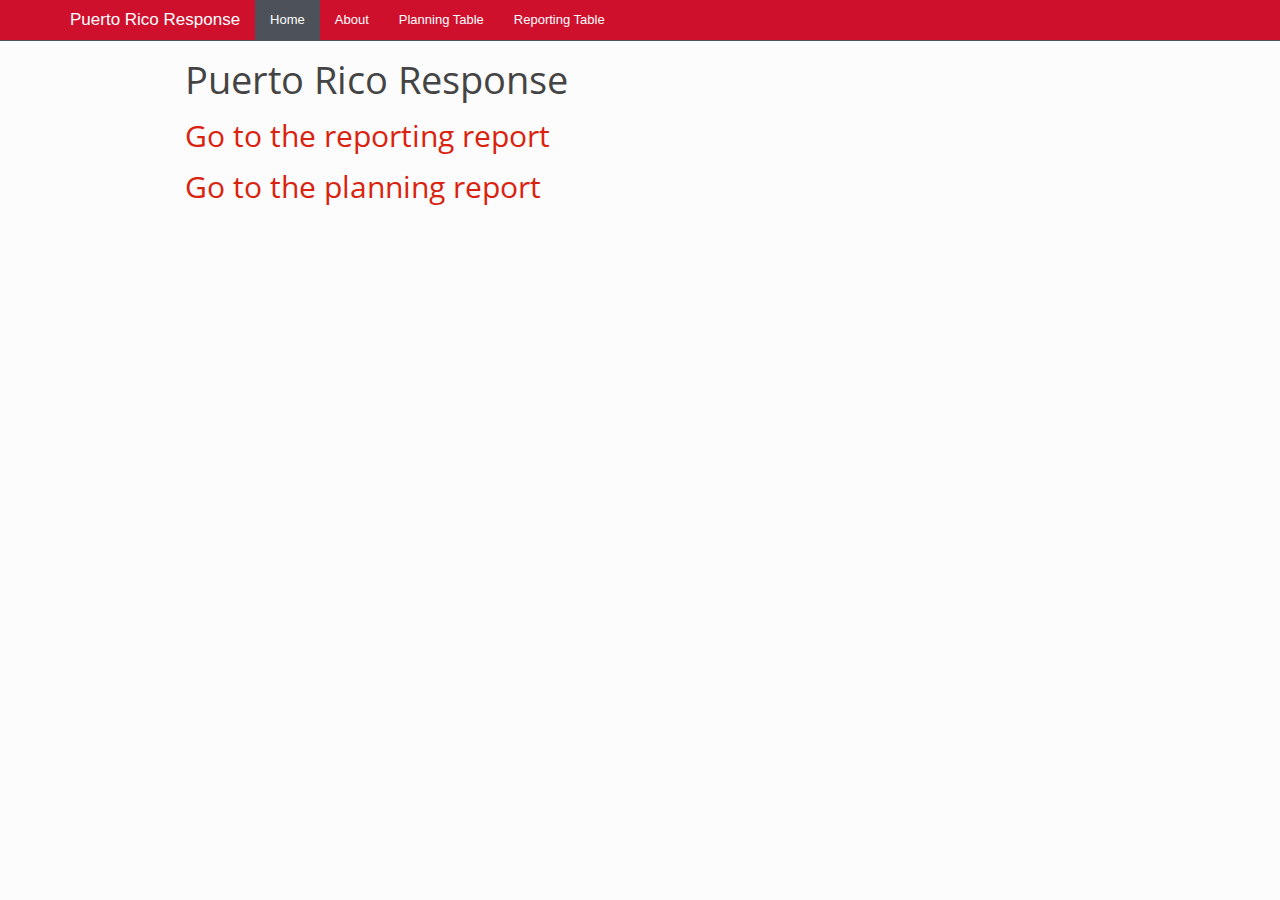
<file: index.html>
<!DOCTYPE html>

<html xmlns="http://www.w3.org/1999/xhtml">

<head>

<meta charset="utf-8" />
<meta http-equiv="Content-Type" content="text/html; charset=utf-8" />
<meta name="generator" content="pandoc" />




<title>Puerto Rico Response</title>

<script src="site_libs/jquery-1.11.3/jquery.min.js"></script>
<meta name="viewport" content="width=device-width, initial-scale=1" />
<link href="site_libs/bootstrap-3.3.5/css/simplex.min.css" rel="stylesheet" />
<script src="site_libs/bootstrap-3.3.5/js/bootstrap.min.js"></script>
<script src="site_libs/bootstrap-3.3.5/shim/html5shiv.min.js"></script>
<script src="site_libs/bootstrap-3.3.5/shim/respond.min.js"></script>
<script src="site_libs/navigation-1.1/tabsets.js"></script>
<link href="site_libs/highlightjs-1.1/default.css" rel="stylesheet" />
<script src="site_libs/highlightjs-1.1/highlight.js"></script>

<style type="text/css">code{white-space: pre;}</style>
<style type="text/css">
  pre:not([class]) {
    background-color: white;
  }
</style>
<script type="text/javascript">
if (window.hljs && document.readyState && document.readyState === "complete") {
   window.setTimeout(function() {
      hljs.initHighlighting();
   }, 0);
}
</script>



<style type="text/css">
h1 {
  font-size: 34px;
}
h1.title {
  font-size: 38px;
}
h2 {
  font-size: 30px;
}
h3 {
  font-size: 24px;
}
h4 {
  font-size: 18px;
}
h5 {
  font-size: 16px;
}
h6 {
  font-size: 12px;
}
.table th:not([align]) {
  text-align: left;
}
</style>

<link rel="stylesheet" href="custom.css" type="text/css" />

</head>

<body>

<style type = "text/css">
.main-container {
  max-width: 940px;
  margin-left: auto;
  margin-right: auto;
}
code {
  color: inherit;
  background-color: rgba(0, 0, 0, 0.04);
}
img {
  max-width:100%;
  height: auto;
}
.tabbed-pane {
  padding-top: 12px;
}
button.code-folding-btn:focus {
  outline: none;
}
</style>


<style type="text/css">
/* padding for bootstrap navbar */
body {
  padding-top: 41px;
  padding-bottom: 40px;
}
/* offset scroll position for anchor links (for fixed navbar)  */
.section h1 {
  padding-top: 46px;
  margin-top: -46px;
}

.section h2 {
  padding-top: 46px;
  margin-top: -46px;
}
.section h3 {
  padding-top: 46px;
  margin-top: -46px;
}
.section h4 {
  padding-top: 46px;
  margin-top: -46px;
}
.section h5 {
  padding-top: 46px;
  margin-top: -46px;
}
.section h6 {
  padding-top: 46px;
  margin-top: -46px;
}
</style>

<script>
// manage active state of menu based on current page
$(document).ready(function () {
  // active menu anchor
  href = window.location.pathname
  href = href.substr(href.lastIndexOf('/') + 1)
  if (href === "")
    href = "index.html";
  var menuAnchor = $('a[href="' + href + '"]');

  // mark it active
  menuAnchor.parent().addClass('active');

  // if it's got a parent navbar menu mark it active as well
  menuAnchor.closest('li.dropdown').addClass('active');
});
</script>


<div class="container-fluid main-container">

<!-- tabsets -->
<script>
$(document).ready(function () {
  window.buildTabsets("TOC");
});
</script>

<!-- code folding -->






<div class="navbar navbar-default  navbar-fixed-top" role="navigation">
  <div class="container">
    <div class="navbar-header">
      <button type="button" class="navbar-toggle collapsed" data-toggle="collapse" data-target="#navbar">
        <span class="icon-bar"></span>
        <span class="icon-bar"></span>
        <span class="icon-bar"></span>
      </button>
      <a class="navbar-brand" href="index.html">Puerto Rico Response</a>
    </div>
    <div id="navbar" class="navbar-collapse collapse">
      <ul class="nav navbar-nav">
        <li>
  <a href="index.html">Home</a>
</li>
<li>
  <a href="about.html">About</a>
</li>
<li>
  <a href="planning.html">Planning Table</a>
</li>
<li>
  <a href="reporting.html">Reporting Table</a>
</li>
      </ul>
      <ul class="nav navbar-nav navbar-right">
        
      </ul>
    </div><!--/.nav-collapse -->
  </div><!--/.container -->
</div><!--/.navbar -->

<div class="fluid-row" id="header">



<h1 class="title toc-ignore">Puerto Rico Response</h1>

</div>


<h2>
<a href="planning.html"> Go to the reporting report</a>
</h2>
<h2>
<a href="planning.html"> Go to the planning report</a>
</h2>




</div>

<script>

// add bootstrap table styles to pandoc tables
function bootstrapStylePandocTables() {
  $('tr.header').parent('thead').parent('table').addClass('table table-condensed');
}
$(document).ready(function () {
  bootstrapStylePandocTables();
});


</script>

<!-- dynamically load mathjax for compatibility with self-contained -->
<script>
  (function () {
    var script = document.createElement("script");
    script.type = "text/javascript";
    script.src  = "https://mathjax.rstudio.com/latest/MathJax.js?config=TeX-AMS-MML_HTMLorMML";
    document.getElementsByTagName("head")[0].appendChild(script);
  })();
</script>

</body>
</html>
</file>
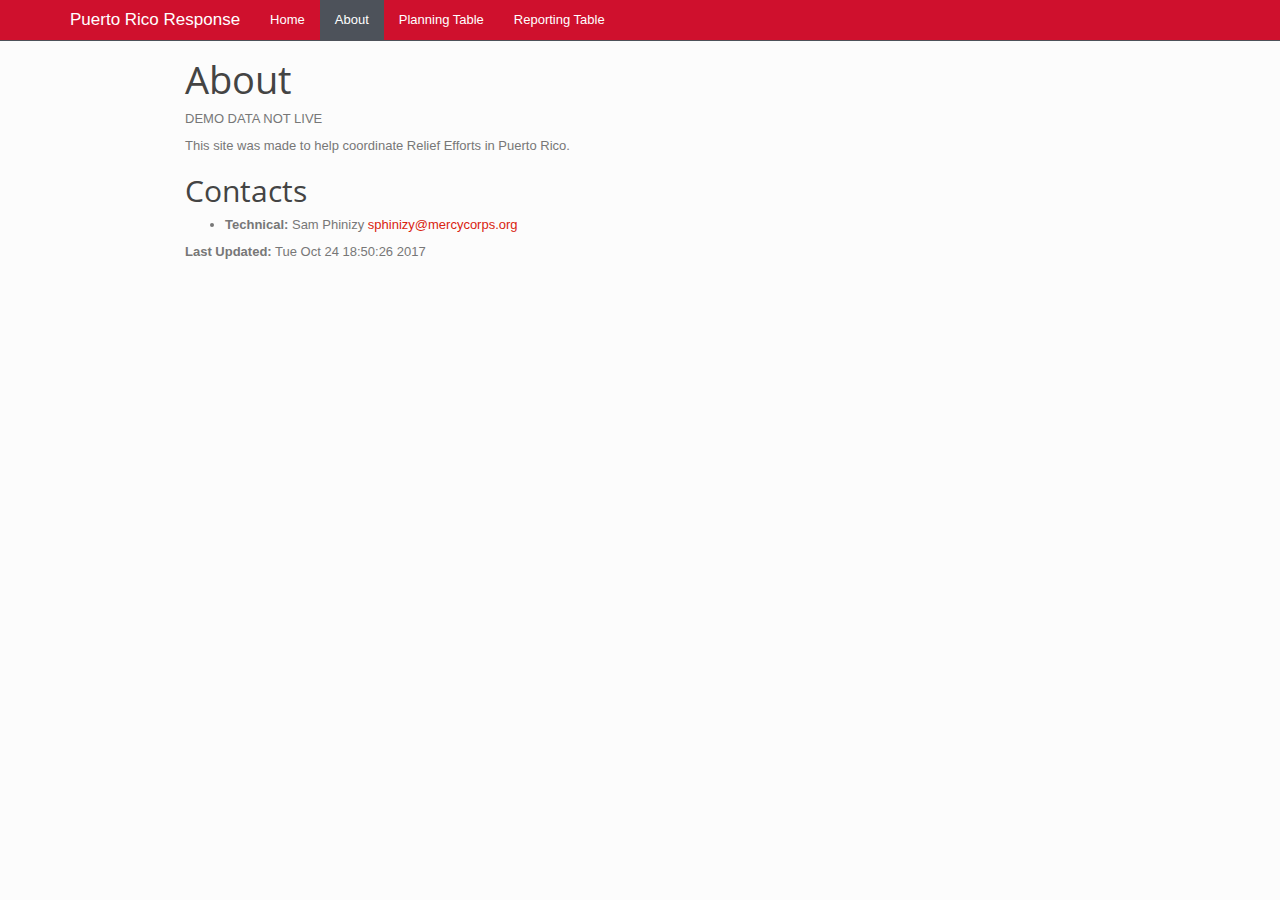
<file: about.html>
<!DOCTYPE html>

<html xmlns="http://www.w3.org/1999/xhtml">

<head>

<meta charset="utf-8" />
<meta http-equiv="Content-Type" content="text/html; charset=utf-8" />
<meta name="generator" content="pandoc" />




<title>About</title>

<script src="site_libs/jquery-1.11.3/jquery.min.js"></script>
<meta name="viewport" content="width=device-width, initial-scale=1" />
<link href="site_libs/bootstrap-3.3.5/css/simplex.min.css" rel="stylesheet" />
<script src="site_libs/bootstrap-3.3.5/js/bootstrap.min.js"></script>
<script src="site_libs/bootstrap-3.3.5/shim/html5shiv.min.js"></script>
<script src="site_libs/bootstrap-3.3.5/shim/respond.min.js"></script>
<script src="site_libs/navigation-1.1/tabsets.js"></script>
<link href="site_libs/highlightjs-1.1/default.css" rel="stylesheet" />
<script src="site_libs/highlightjs-1.1/highlight.js"></script>

<style type="text/css">code{white-space: pre;}</style>
<style type="text/css">
  pre:not([class]) {
    background-color: white;
  }
</style>
<script type="text/javascript">
if (window.hljs && document.readyState && document.readyState === "complete") {
   window.setTimeout(function() {
      hljs.initHighlighting();
   }, 0);
}
</script>



<style type="text/css">
h1 {
  font-size: 34px;
}
h1.title {
  font-size: 38px;
}
h2 {
  font-size: 30px;
}
h3 {
  font-size: 24px;
}
h4 {
  font-size: 18px;
}
h5 {
  font-size: 16px;
}
h6 {
  font-size: 12px;
}
.table th:not([align]) {
  text-align: left;
}
</style>

<link rel="stylesheet" href="custom.css" type="text/css" />

</head>

<body>

<style type = "text/css">
.main-container {
  max-width: 940px;
  margin-left: auto;
  margin-right: auto;
}
code {
  color: inherit;
  background-color: rgba(0, 0, 0, 0.04);
}
img {
  max-width:100%;
  height: auto;
}
.tabbed-pane {
  padding-top: 12px;
}
button.code-folding-btn:focus {
  outline: none;
}
</style>


<style type="text/css">
/* padding for bootstrap navbar */
body {
  padding-top: 41px;
  padding-bottom: 40px;
}
/* offset scroll position for anchor links (for fixed navbar)  */
.section h1 {
  padding-top: 46px;
  margin-top: -46px;
}

.section h2 {
  padding-top: 46px;
  margin-top: -46px;
}
.section h3 {
  padding-top: 46px;
  margin-top: -46px;
}
.section h4 {
  padding-top: 46px;
  margin-top: -46px;
}
.section h5 {
  padding-top: 46px;
  margin-top: -46px;
}
.section h6 {
  padding-top: 46px;
  margin-top: -46px;
}
</style>

<script>
// manage active state of menu based on current page
$(document).ready(function () {
  // active menu anchor
  href = window.location.pathname
  href = href.substr(href.lastIndexOf('/') + 1)
  if (href === "")
    href = "index.html";
  var menuAnchor = $('a[href="' + href + '"]');

  // mark it active
  menuAnchor.parent().addClass('active');

  // if it's got a parent navbar menu mark it active as well
  menuAnchor.closest('li.dropdown').addClass('active');
});
</script>


<div class="container-fluid main-container">

<!-- tabsets -->
<script>
$(document).ready(function () {
  window.buildTabsets("TOC");
});
</script>

<!-- code folding -->






<div class="navbar navbar-default  navbar-fixed-top" role="navigation">
  <div class="container">
    <div class="navbar-header">
      <button type="button" class="navbar-toggle collapsed" data-toggle="collapse" data-target="#navbar">
        <span class="icon-bar"></span>
        <span class="icon-bar"></span>
        <span class="icon-bar"></span>
      </button>
      <a class="navbar-brand" href="index.html">Puerto Rico Response</a>
    </div>
    <div id="navbar" class="navbar-collapse collapse">
      <ul class="nav navbar-nav">
        <li>
  <a href="index.html">Home</a>
</li>
<li>
  <a href="about.html">About</a>
</li>
<li>
  <a href="planning.html">Planning Table</a>
</li>
<li>
  <a href="reporting.html">Reporting Table</a>
</li>
      </ul>
      <ul class="nav navbar-nav navbar-right">
        
      </ul>
    </div><!--/.nav-collapse -->
  </div><!--/.container -->
</div><!--/.navbar -->

<div class="fluid-row" id="header">



<h1 class="title toc-ignore">About</h1>

</div>


<p>
<p>DEMO DATA NOT LIVE</p>
This site was made to help coordinate Relief Efforts in Puerto Rico.
</p>
<p>
<h2>
Contacts
</h2>
<ul>
<li>
<strong>Technical:</strong> Sam Phinizy <a href="mailto:sphinizy@mercycorps.org">sphinizy@mercycorps.org</a>
</li>
</ul>
</p>
<p>
<strong>Last Updated:</strong> Tue Oct 24 18:50:26 2017
</p>




</div>

<script>

// add bootstrap table styles to pandoc tables
function bootstrapStylePandocTables() {
  $('tr.header').parent('thead').parent('table').addClass('table table-condensed');
}
$(document).ready(function () {
  bootstrapStylePandocTables();
});


</script>

<!-- dynamically load mathjax for compatibility with self-contained -->
<script>
  (function () {
    var script = document.createElement("script");
    script.type = "text/javascript";
    script.src  = "https://mathjax.rstudio.com/latest/MathJax.js?config=TeX-AMS-MML_HTMLorMML";
    document.getElementsByTagName("head")[0].appendChild(script);
  })();
</script>

</body>
</html>
</file>
<file: site_libs/highlightjs-1.1/default.css>
pre .operator,
pre .paren {
 color: rgb(104, 118, 135)
}

pre .literal {
 color: #990073
}

pre .number {
 color: #099;
}

pre .comment {
 color: #998;
 font-style: italic
}

pre .keyword {
 color: #900;
 font-weight: bold
}

pre .identifier {
 color: rgb(0, 0, 0);
}

pre .string {
 color: #d14;
}
</file>
<file: custom.css>
.footer > .container {
  padding-right: 15px;
  padding-left: 15px;
}


.navbar-default {
  background-color: #cf102d;
  border-color: #4d525a;
}
.navbar-default .navbar-brand {
  color: #ffffff;
}
.navbar-default .navbar-brand:hover,
.navbar-default .navbar-brand:focus {
  color: #ffffff;
}
.navbar-default .navbar-text {
  color: #ffffff;
}
.navbar-default .navbar-nav > li > a {
  color: #ffffff;
}
.navbar-default .navbar-nav > li > a:hover,
.navbar-default .navbar-nav > li > a:focus {
  color: #ffffff;
}
.navbar-default .navbar-nav > .active > a,
.navbar-default .navbar-nav > .active > a:hover,
.navbar-default .navbar-nav > .active > a:focus {
  color: #ffffff;
  background-color: #4d525a;
}
.navbar-default .navbar-nav > .open > a,
.navbar-default .navbar-nav > .open > a:hover,
.navbar-default .navbar-nav > .open > a:focus {
  color: #ffffff;
  background-color: #4d525a;
}
.navbar-default .navbar-toggle {
  border-color: #4d525a;
}
.navbar-default .navbar-toggle:hover,
.navbar-default .navbar-toggle:focus {
  background-color: #4d525a;
}
.navbar-default .navbar-toggle .icon-bar {
  background-color: #ffffff;
}
.navbar-default .navbar-collapse,
.navbar-default .navbar-form {
  border-color: #ffffff;
}
.navbar-default .navbar-link {
  color: #ffffff;
}
.navbar-default .navbar-link:hover {
  color: #ffffff;
}

@media (max-width: 767px) {
  .navbar-default .navbar-nav .open .dropdown-menu > li > a {
    color: #ffffff;
  }
  .navbar-default .navbar-nav .open .dropdown-menu > li > a:hover,
  .navbar-default .navbar-nav .open .dropdown-menu > li > a:focus {
    color: #ffffff;
  }
  .navbar-default .navbar-nav .open .dropdown-menu > .active > a,
  .navbar-default .navbar-nav .open .dropdown-menu > .active > a:hover,
  .navbar-default .navbar-nav .open .dropdown-menu > .active > a:focus {
    color: #ffffff;
    background-color: #4d525a;
  }
}

body {
  font-family: Futura,Arial, sans-serif;

}
</file>
<file: site_libs/bootstrap-3.3.5/css/simplex.min.css>
@font-face {
  font-family: 'Open Sans';
  font-style: normal;
  font-weight: 400;
  src: url(fonts/OpenSans.ttf) format('truetype');
}
@font-face {
  font-family: 'Open Sans';
  font-style: normal;
  font-weight: 700;
  src: url(fonts/OpenSansBold.ttf) format('truetype');
}

/*!
 * bootswatch v3.3.6
 * Homepage: http://bootswatch.com
 * Copyright 2012-2015 Thomas Park
 * Licensed under MIT
 * Based on Bootstrap
*//*!
 * Bootstrap v3.3.6 (http://getbootstrap.com)
 * Copyright 2011-2015 Twitter, Inc.
 * Licensed under MIT (https://github.com/twbs/bootstrap/blob/master/LICENSE)
 *//*! normalize.css v3.0.3 | MIT License | github.com/necolas/normalize.css */html{font-family:sans-serif;-ms-text-size-adjust:100%;-webkit-text-size-adjust:100%}body{margin:0}article,aside,details,figcaption,figure,footer,header,hgroup,main,menu,nav,section,summary{display:block}audio,canvas,progress,video{display:inline-block;vertical-align:baseline}audio:not([controls]){display:none;height:0}[hidden],template{display:none}a{background-color:transparent}a:active,a:hover{outline:0}abbr[title]{border-bottom:1px dotted}b,strong{font-weight:bold}dfn{font-style:italic}h1{font-size:2em;margin:0.67em 0}mark{background:#ff0;color:#000}small{font-size:80%}sub,sup{font-size:75%;line-height:0;position:relative;vertical-align:baseline}sup{top:-0.5em}sub{bottom:-0.25em}img{border:0}svg:not(:root){overflow:hidden}figure{margin:1em 40px}hr{-webkit-box-sizing:content-box;-moz-box-sizing:content-box;box-sizing:content-box;height:0}pre{overflow:auto}code,kbd,pre,samp{font-family:monospace, monospace;font-size:1em}button,input,optgroup,select,textarea{color:inherit;font:inherit;margin:0}button{overflow:visible}button,select{text-transform:none}button,html input[type="button"],input[type="reset"],input[type="submit"]{-webkit-appearance:button;cursor:pointer}button[disabled],html input[disabled]{cursor:default}button::-moz-focus-inner,input::-moz-focus-inner{border:0;padding:0}input{line-height:normal}input[type="checkbox"],input[type="radio"]{-webkit-box-sizing:border-box;-moz-box-sizing:border-box;box-sizing:border-box;padding:0}input[type="number"]::-webkit-inner-spin-button,input[type="number"]::-webkit-outer-spin-button{height:auto}input[type="search"]{-webkit-appearance:textfield;-webkit-box-sizing:content-box;-moz-box-sizing:content-box;box-sizing:content-box}input[type="search"]::-webkit-search-cancel-button,input[type="search"]::-webkit-search-decoration{-webkit-appearance:none}fieldset{border:1px solid #c0c0c0;margin:0 2px;padding:0.35em 0.625em 0.75em}legend{border:0;padding:0}textarea{overflow:auto}optgroup{font-weight:bold}table{border-collapse:collapse;border-spacing:0}td,th{padding:0}/*! Source: https://github.com/h5bp/html5-boilerplate/blob/master/src/css/main.css */@media print{*,*:before,*:after{background:transparent !important;color:#000 !important;-webkit-box-shadow:none !important;box-shadow:none !important;text-shadow:none !important}a,a:visited{text-decoration:underline}a[href]:after{content:" (" attr(href) ")"}abbr[title]:after{content:" (" attr(title) ")"}a[href^="#"]:after,a[href^="javascript:"]:after{content:""}pre,blockquote{border:1px solid #999;page-break-inside:avoid}thead{display:table-header-group}tr,img{page-break-inside:avoid}img{max-width:100% !important}p,h2,h3{orphans:3;widows:3}h2,h3{page-break-after:avoid}.navbar{display:none}.btn>.caret,.dropup>.btn>.caret{border-top-color:#000 !important}.label{border:1px solid #000}.table{border-collapse:collapse !important}.table td,.table th{background-color:#fff !important}.table-bordered th,.table-bordered td{border:1px solid #ddd !important}}@font-face{font-family:'Glyphicons Halflings';src:url('../fonts/glyphicons-halflings-regular.eot');src:url('../fonts/glyphicons-halflings-regular.eot?#iefix') format('embedded-opentype'),url('../fonts/glyphicons-halflings-regular.woff') format('woff'),url('../fonts/glyphicons-halflings-regular.ttf') format('truetype'),url('../fonts/glyphicons-halflings-regular.svg#glyphicons_halflingsregular') format('svg')}.glyphicon{position:relative;top:1px;display:inline-block;font-family:'Glyphicons Halflings';font-style:normal;font-weight:normal;line-height:1;-webkit-font-smoothing:antialiased;-moz-osx-font-smoothing:grayscale}.glyphicon-asterisk:before{content:"\002a"}.glyphicon-plus:before{content:"\002b"}.glyphicon-euro:before,.glyphicon-eur:before{content:"\20ac"}.glyphicon-minus:before{content:"\2212"}.glyphicon-cloud:before{content:"\2601"}.glyphicon-envelope:before{content:"\2709"}.glyphicon-pencil:before{content:"\270f"}.glyphicon-glass:before{content:"\e001"}.glyphicon-music:before{content:"\e002"}.glyphicon-search:before{content:"\e003"}.glyphicon-heart:before{content:"\e005"}.glyphicon-star:before{content:"\e006"}.glyphicon-star-empty:before{content:"\e007"}.glyphicon-user:before{content:"\e008"}.glyphicon-film:before{content:"\e009"}.glyphicon-th-large:before{content:"\e010"}.glyphicon-th:before{content:"\e011"}.glyphicon-th-list:before{content:"\e012"}.glyphicon-ok:before{content:"\e013"}.glyphicon-remove:before{content:"\e014"}.glyphicon-zoom-in:before{content:"\e015"}.glyphicon-zoom-out:before{content:"\e016"}.glyphicon-off:before{content:"\e017"}.glyphicon-signal:before{content:"\e018"}.glyphicon-cog:before{content:"\e019"}.glyphicon-trash:before{content:"\e020"}.glyphicon-home:before{content:"\e021"}.glyphicon-file:before{content:"\e022"}.glyphicon-time:before{content:"\e023"}.glyphicon-road:before{content:"\e024"}.glyphicon-download-alt:before{content:"\e025"}.glyphicon-download:before{content:"\e026"}.glyphicon-upload:before{content:"\e027"}.glyphicon-inbox:before{content:"\e028"}.glyphicon-play-circle:before{content:"\e029"}.glyphicon-repeat:before{content:"\e030"}.glyphicon-refresh:before{content:"\e031"}.glyphicon-list-alt:before{content:"\e032"}.glyphicon-lock:before{content:"\e033"}.glyphicon-flag:before{content:"\e034"}.glyphicon-headphones:before{content:"\e035"}.glyphicon-volume-off:before{content:"\e036"}.glyphicon-volume-down:before{content:"\e037"}.glyphicon-volume-up:before{content:"\e038"}.glyphicon-qrcode:before{content:"\e039"}.glyphicon-barcode:before{content:"\e040"}.glyphicon-tag:before{content:"\e041"}.glyphicon-tags:before{content:"\e042"}.glyphicon-book:before{content:"\e043"}.glyphicon-bookmark:before{content:"\e044"}.glyphicon-print:before{content:"\e045"}.glyphicon-camera:before{content:"\e046"}.glyphicon-font:before{content:"\e047"}.glyphicon-bold:before{content:"\e048"}.glyphicon-italic:before{content:"\e049"}.glyphicon-text-height:before{content:"\e050"}.glyphicon-text-width:before{content:"\e051"}.glyphicon-align-left:before{content:"\e052"}.glyphicon-align-center:before{content:"\e053"}.glyphicon-align-right:before{content:"\e054"}.glyphicon-align-justify:before{content:"\e055"}.glyphicon-list:before{content:"\e056"}.glyphicon-indent-left:before{content:"\e057"}.glyphicon-indent-right:before{content:"\e058"}.glyphicon-facetime-video:before{content:"\e059"}.glyphicon-picture:before{content:"\e060"}.glyphicon-map-marker:before{content:"\e062"}.glyphicon-adjust:before{content:"\e063"}.glyphicon-tint:before{content:"\e064"}.glyphicon-edit:before{content:"\e065"}.glyphicon-share:before{content:"\e066"}.glyphicon-check:before{content:"\e067"}.glyphicon-move:before{content:"\e068"}.glyphicon-step-backward:before{content:"\e069"}.glyphicon-fast-backward:before{content:"\e070"}.glyphicon-backward:before{content:"\e071"}.glyphicon-play:before{content:"\e072"}.glyphicon-pause:before{content:"\e073"}.glyphicon-stop:before{content:"\e074"}.glyphicon-forward:before{content:"\e075"}.glyphicon-fast-forward:before{content:"\e076"}.glyphicon-step-forward:before{content:"\e077"}.glyphicon-eject:before{content:"\e078"}.glyphicon-chevron-left:before{content:"\e079"}.glyphicon-chevron-right:before{content:"\e080"}.glyphicon-plus-sign:before{content:"\e081"}.glyphicon-minus-sign:before{content:"\e082"}.glyphicon-remove-sign:before{content:"\e083"}.glyphicon-ok-sign:before{content:"\e084"}.glyphicon-question-sign:before{content:"\e085"}.glyphicon-info-sign:before{content:"\e086"}.glyphicon-screenshot:before{content:"\e087"}.glyphicon-remove-circle:before{content:"\e088"}.glyphicon-ok-circle:before{content:"\e089"}.glyphicon-ban-circle:before{content:"\e090"}.glyphicon-arrow-left:before{content:"\e091"}.glyphicon-arrow-right:before{content:"\e092"}.glyphicon-arrow-up:before{content:"\e093"}.glyphicon-arrow-down:before{content:"\e094"}.glyphicon-share-alt:before{content:"\e095"}.glyphicon-resize-full:before{content:"\e096"}.glyphicon-resize-small:before{content:"\e097"}.glyphicon-exclamation-sign:before{content:"\e101"}.glyphicon-gift:before{content:"\e102"}.glyphicon-leaf:before{content:"\e103"}.glyphicon-fire:before{content:"\e104"}.glyphicon-eye-open:before{content:"\e105"}.glyphicon-eye-close:before{content:"\e106"}.glyphicon-warning-sign:before{content:"\e107"}.glyphicon-plane:before{content:"\e108"}.glyphicon-calendar:before{content:"\e109"}.glyphicon-random:before{content:"\e110"}.glyphicon-comment:before{content:"\e111"}.glyphicon-magnet:before{content:"\e112"}.glyphicon-chevron-up:before{content:"\e113"}.glyphicon-chevron-down:before{content:"\e114"}.glyphicon-retweet:before{content:"\e115"}.glyphicon-shopping-cart:before{content:"\e116"}.glyphicon-folder-close:before{content:"\e117"}.glyphicon-folder-open:before{content:"\e118"}.glyphicon-resize-vertical:before{content:"\e119"}.glyphicon-resize-horizontal:before{content:"\e120"}.glyphicon-hdd:before{content:"\e121"}.glyphicon-bullhorn:before{content:"\e122"}.glyphicon-bell:before{content:"\e123"}.glyphicon-certificate:before{content:"\e124"}.glyphicon-thumbs-up:before{content:"\e125"}.glyphicon-thumbs-down:before{content:"\e126"}.glyphicon-hand-right:before{content:"\e127"}.glyphicon-hand-left:before{content:"\e128"}.glyphicon-hand-up:before{content:"\e129"}.glyphicon-hand-down:before{content:"\e130"}.glyphicon-circle-arrow-right:before{content:"\e131"}.glyphicon-circle-arrow-left:before{content:"\e132"}.glyphicon-circle-arrow-up:before{content:"\e133"}.glyphicon-circle-arrow-down:before{content:"\e134"}.glyphicon-globe:before{content:"\e135"}.glyphicon-wrench:before{content:"\e136"}.glyphicon-tasks:before{content:"\e137"}.glyphicon-filter:before{content:"\e138"}.glyphicon-briefcase:before{content:"\e139"}.glyphicon-fullscreen:before{content:"\e140"}.glyphicon-dashboard:before{content:"\e141"}.glyphicon-paperclip:before{content:"\e142"}.glyphicon-heart-empty:before{content:"\e143"}.glyphicon-link:before{content:"\e144"}.glyphicon-phone:before{content:"\e145"}.glyphicon-pushpin:before{content:"\e146"}.glyphicon-usd:before{content:"\e148"}.glyphicon-gbp:before{content:"\e149"}.glyphicon-sort:before{content:"\e150"}.glyphicon-sort-by-alphabet:before{content:"\e151"}.glyphicon-sort-by-alphabet-alt:before{content:"\e152"}.glyphicon-sort-by-order:before{content:"\e153"}.glyphicon-sort-by-order-alt:before{content:"\e154"}.glyphicon-sort-by-attributes:before{content:"\e155"}.glyphicon-sort-by-attributes-alt:before{content:"\e156"}.glyphicon-unchecked:before{content:"\e157"}.glyphicon-expand:before{content:"\e158"}.glyphicon-collapse-down:before{content:"\e159"}.glyphicon-collapse-up:before{content:"\e160"}.glyphicon-log-in:before{content:"\e161"}.glyphicon-flash:before{content:"\e162"}.glyphicon-log-out:before{content:"\e163"}.glyphicon-new-window:before{content:"\e164"}.glyphicon-record:before{content:"\e165"}.glyphicon-save:before{content:"\e166"}.glyphicon-open:before{content:"\e167"}.glyphicon-saved:before{content:"\e168"}.glyphicon-import:before{content:"\e169"}.glyphicon-export:before{content:"\e170"}.glyphicon-send:before{content:"\e171"}.glyphicon-floppy-disk:before{content:"\e172"}.glyphicon-floppy-saved:before{content:"\e173"}.glyphicon-floppy-remove:before{content:"\e174"}.glyphicon-floppy-save:before{content:"\e175"}.glyphicon-floppy-open:before{content:"\e176"}.glyphicon-credit-card:before{content:"\e177"}.glyphicon-transfer:before{content:"\e178"}.glyphicon-cutlery:before{content:"\e179"}.glyphicon-header:before{content:"\e180"}.glyphicon-compressed:before{content:"\e181"}.glyphicon-earphone:before{content:"\e182"}.glyphicon-phone-alt:before{content:"\e183"}.glyphicon-tower:before{content:"\e184"}.glyphicon-stats:before{content:"\e185"}.glyphicon-sd-video:before{content:"\e186"}.glyphicon-hd-video:before{content:"\e187"}.glyphicon-subtitles:before{content:"\e188"}.glyphicon-sound-stereo:before{content:"\e189"}.glyphicon-sound-dolby:before{content:"\e190"}.glyphicon-sound-5-1:before{content:"\e191"}.glyphicon-sound-6-1:before{content:"\e192"}.glyphicon-sound-7-1:before{content:"\e193"}.glyphicon-copyright-mark:before{content:"\e194"}.glyphicon-registration-mark:before{content:"\e195"}.glyphicon-cloud-download:before{content:"\e197"}.glyphicon-cloud-upload:before{content:"\e198"}.glyphicon-tree-conifer:before{content:"\e199"}.glyphicon-tree-deciduous:before{content:"\e200"}.glyphicon-cd:before{content:"\e201"}.glyphicon-save-file:before{content:"\e202"}.glyphicon-open-file:before{content:"\e203"}.glyphicon-level-up:before{content:"\e204"}.glyphicon-copy:before{content:"\e205"}.glyphicon-paste:before{content:"\e206"}.glyphicon-alert:before{content:"\e209"}.glyphicon-equalizer:before{content:"\e210"}.glyphicon-king:before{content:"\e211"}.glyphicon-queen:before{content:"\e212"}.glyphicon-pawn:before{content:"\e213"}.glyphicon-bishop:before{content:"\e214"}.glyphicon-knight:before{content:"\e215"}.glyphicon-baby-formula:before{content:"\e216"}.glyphicon-tent:before{content:"\26fa"}.glyphicon-blackboard:before{content:"\e218"}.glyphicon-bed:before{content:"\e219"}.glyphicon-apple:before{content:"\f8ff"}.glyphicon-erase:before{content:"\e221"}.glyphicon-hourglass:before{content:"\231b"}.glyphicon-lamp:before{content:"\e223"}.glyphicon-duplicate:before{content:"\e224"}.glyphicon-piggy-bank:before{content:"\e225"}.glyphicon-scissors:before{content:"\e226"}.glyphicon-bitcoin:before{content:"\e227"}.glyphicon-btc:before{content:"\e227"}.glyphicon-xbt:before{content:"\e227"}.glyphicon-yen:before{content:"\00a5"}.glyphicon-jpy:before{content:"\00a5"}.glyphicon-ruble:before{content:"\20bd"}.glyphicon-rub:before{content:"\20bd"}.glyphicon-scale:before{content:"\e230"}.glyphicon-ice-lolly:before{content:"\e231"}.glyphicon-ice-lolly-tasted:before{content:"\e232"}.glyphicon-education:before{content:"\e233"}.glyphicon-option-horizontal:before{content:"\e234"}.glyphicon-option-vertical:before{content:"\e235"}.glyphicon-menu-hamburger:before{content:"\e236"}.glyphicon-modal-window:before{content:"\e237"}.glyphicon-oil:before{content:"\e238"}.glyphicon-grain:before{content:"\e239"}.glyphicon-sunglasses:before{content:"\e240"}.glyphicon-text-size:before{content:"\e241"}.glyphicon-text-color:before{content:"\e242"}.glyphicon-text-background:before{content:"\e243"}.glyphicon-object-align-top:before{content:"\e244"}.glyphicon-object-align-bottom:before{content:"\e245"}.glyphicon-object-align-horizontal:before{content:"\e246"}.glyphicon-object-align-left:before{content:"\e247"}.glyphicon-object-align-vertical:before{content:"\e248"}.glyphicon-object-align-right:before{content:"\e249"}.glyphicon-triangle-right:before{content:"\e250"}.glyphicon-triangle-left:before{content:"\e251"}.glyphicon-triangle-bottom:before{content:"\e252"}.glyphicon-triangle-top:before{content:"\e253"}.glyphicon-console:before{content:"\e254"}.glyphicon-superscript:before{content:"\e255"}.glyphicon-subscript:before{content:"\e256"}.glyphicon-menu-left:before{content:"\e257"}.glyphicon-menu-right:before{content:"\e258"}.glyphicon-menu-down:before{content:"\e259"}.glyphicon-menu-up:before{content:"\e260"}*{-webkit-box-sizing:border-box;-moz-box-sizing:border-box;box-sizing:border-box}*:before,*:after{-webkit-box-sizing:border-box;-moz-box-sizing:border-box;box-sizing:border-box}html{font-size:10px;-webkit-tap-highlight-color:rgba(0,0,0,0)}body{font-family:"Open Sans","Helvetica Neue",Helvetica,Arial,sans-serif;font-size:13px;line-height:1.42857143;color:#777777;background-color:#fcfcfc}input,button,select,textarea{font-family:inherit;font-size:inherit;line-height:inherit}a{color:#d9230f;text-decoration:none}a:hover,a:focus{color:#91170a;text-decoration:underline}a:focus{outline:thin dotted;outline:5px auto -webkit-focus-ring-color;outline-offset:-2px}figure{margin:0}img{vertical-align:middle}.img-responsive,.thumbnail>img,.thumbnail a>img,.carousel-inner>.item>img,.carousel-inner>.item>a>img{display:block;max-width:100%;height:auto}.img-rounded{border-radius:6px}.img-thumbnail{padding:4px;line-height:1.42857143;background-color:#fcfcfc;border:1px solid #dddddd;border-radius:4px;-webkit-transition:all .2s ease-in-out;-o-transition:all .2s ease-in-out;transition:all .2s ease-in-out;display:inline-block;max-width:100%;height:auto}.img-circle{border-radius:50%}hr{margin-top:18px;margin-bottom:18px;border:0;border-top:1px solid #dddddd}.sr-only{position:absolute;width:1px;height:1px;margin:-1px;padding:0;overflow:hidden;clip:rect(0, 0, 0, 0);border:0}.sr-only-focusable:active,.sr-only-focusable:focus{position:static;width:auto;height:auto;margin:0;overflow:visible;clip:auto}[role="button"]{cursor:pointer}h1,h2,h3,h4,h5,h6,.h1,.h2,.h3,.h4,.h5,.h6{font-family:"Open Sans","Helvetica Neue",Helvetica,Arial,sans-serif;font-weight:300;line-height:1.1;color:#444444}h1 small,h2 small,h3 small,h4 small,h5 small,h6 small,.h1 small,.h2 small,.h3 small,.h4 small,.h5 small,.h6 small,h1 .small,h2 .small,h3 .small,h4 .small,h5 .small,h6 .small,.h1 .small,.h2 .small,.h3 .small,.h4 .small,.h5 .small,.h6 .small{font-weight:normal;line-height:1;color:#808080}h1,.h1,h2,.h2,h3,.h3{margin-top:18px;margin-bottom:9px}h1 small,.h1 small,h2 small,.h2 small,h3 small,.h3 small,h1 .small,.h1 .small,h2 .small,.h2 .small,h3 .small,.h3 .small{font-size:65%}h4,.h4,h5,.h5,h6,.h6{margin-top:9px;margin-bottom:9px}h4 small,.h4 small,h5 small,.h5 small,h6 small,.h6 small,h4 .small,.h4 .small,h5 .small,.h5 .small,h6 .small,.h6 .small{font-size:75%}h1,.h1{font-size:33px}h2,.h2{font-size:27px}h3,.h3{font-size:23px}h4,.h4{font-size:17px}h5,.h5{font-size:13px}h6,.h6{font-size:12px}p{margin:0 0 9px}.lead{margin-bottom:18px;font-size:14px;font-weight:300;line-height:1.4}@media (min-width:768px){.lead{font-size:19.5px}}small,.small{font-size:92%}mark,.mark{background-color:#fcf8e3;padding:.2em}.text-left{text-align:left}.text-right{text-align:right}.text-center{text-align:center}.text-justify{text-align:justify}.text-nowrap{white-space:nowrap}.text-lowercase{text-transform:lowercase}.text-uppercase{text-transform:uppercase}.text-capitalize{text-transform:capitalize}.text-muted{color:#808080}.text-primary{color:#d9230f}a.text-primary:hover,a.text-primary:focus{color:#a91b0c}.text-success{color:#468847}a.text-success:hover,a.text-success:focus{color:#356635}.text-info{color:#3a87ad}a.text-info:hover,a.text-info:focus{color:#2d6987}.text-warning{color:#c09853}a.text-warning:hover,a.text-warning:focus{color:#a47e3c}.text-danger{color:#b94a48}a.text-danger:hover,a.text-danger:focus{color:#953b39}.bg-primary{color:#fff;background-color:#d9230f}a.bg-primary:hover,a.bg-primary:focus{background-color:#a91b0c}.bg-success{background-color:#dff0d8}a.bg-success:hover,a.bg-success:focus{background-color:#c1e2b3}.bg-info{background-color:#d9edf7}a.bg-info:hover,a.bg-info:focus{background-color:#afd9ee}.bg-warning{background-color:#fcf8e3}a.bg-warning:hover,a.bg-warning:focus{background-color:#f7ecb5}.bg-danger{background-color:#f2dede}a.bg-danger:hover,a.bg-danger:focus{background-color:#e4b9b9}.page-header{padding-bottom:8px;margin:36px 0 18px;border-bottom:1px solid #dddddd}ul,ol{margin-top:0;margin-bottom:9px}ul ul,ol ul,ul ol,ol ol{margin-bottom:0}.list-unstyled{padding-left:0;list-style:none}.list-inline{padding-left:0;list-style:none;margin-left:-5px}.list-inline>li{display:inline-block;padding-left:5px;padding-right:5px}dl{margin-top:0;margin-bottom:18px}dt,dd{line-height:1.42857143}dt{font-weight:bold}dd{margin-left:0}@media (min-width:768px){.dl-horizontal dt{float:left;width:160px;clear:left;text-align:right;overflow:hidden;text-overflow:ellipsis;white-space:nowrap}.dl-horizontal dd{margin-left:180px}}abbr[title],abbr[data-original-title]{cursor:help;border-bottom:1px dotted #808080}.initialism{font-size:90%;text-transform:uppercase}blockquote{padding:9px 18px;margin:0 0 18px;font-size:16.25px;border-left:5px solid #dddddd}blockquote p:last-child,blockquote ul:last-child,blockquote ol:last-child{margin-bottom:0}blockquote footer,blockquote small,blockquote .small{display:block;font-size:80%;line-height:1.42857143;color:#808080}blockquote footer:before,blockquote small:before,blockquote .small:before{content:'\2014 \00A0'}.blockquote-reverse,blockquote.pull-right{padding-right:15px;padding-left:0;border-right:5px solid #dddddd;border-left:0;text-align:right}.blockquote-reverse footer:before,blockquote.pull-right footer:before,.blockquote-reverse small:before,blockquote.pull-right small:before,.blockquote-reverse .small:before,blockquote.pull-right .small:before{content:''}.blockquote-reverse footer:after,blockquote.pull-right footer:after,.blockquote-reverse small:after,blockquote.pull-right small:after,.blockquote-reverse .small:after,blockquote.pull-right .small:after{content:'\00A0 \2014'}address{margin-bottom:18px;font-style:normal;line-height:1.42857143}code,kbd,pre,samp{font-family:monospace}code{padding:2px 4px;font-size:90%;color:#c7254e;background-color:#f9f2f4;border-radius:4px}kbd{padding:2px 4px;font-size:90%;color:#ffffff;background-color:#333333;border-radius:3px;-webkit-box-shadow:inset 0 -1px 0 rgba(0,0,0,0.25);box-shadow:inset 0 -1px 0 rgba(0,0,0,0.25)}kbd kbd{padding:0;font-size:100%;font-weight:bold;-webkit-box-shadow:none;box-shadow:none}pre{display:block;padding:8.5px;margin:0 0 9px;font-size:12px;line-height:1.42857143;word-break:break-all;word-wrap:break-word;color:#444444;background-color:#f5f5f5;border:1px solid #cccccc;border-radius:4px}pre code{padding:0;font-size:inherit;color:inherit;white-space:pre-wrap;background-color:transparent;border-radius:0}.pre-scrollable{max-height:340px;overflow-y:scroll}.container{margin-right:auto;margin-left:auto;padding-left:15px;padding-right:15px}@media (min-width:768px){.container{width:750px}}@media (min-width:992px){.container{width:970px}}@media (min-width:1200px){.container{width:1170px}}.container-fluid{margin-right:auto;margin-left:auto;padding-left:15px;padding-right:15px}.row{margin-left:-15px;margin-right:-15px}.col-xs-1,.col-sm-1,.col-md-1,.col-lg-1,.col-xs-2,.col-sm-2,.col-md-2,.col-lg-2,.col-xs-3,.col-sm-3,.col-md-3,.col-lg-3,.col-xs-4,.col-sm-4,.col-md-4,.col-lg-4,.col-xs-5,.col-sm-5,.col-md-5,.col-lg-5,.col-xs-6,.col-sm-6,.col-md-6,.col-lg-6,.col-xs-7,.col-sm-7,.col-md-7,.col-lg-7,.col-xs-8,.col-sm-8,.col-md-8,.col-lg-8,.col-xs-9,.col-sm-9,.col-md-9,.col-lg-9,.col-xs-10,.col-sm-10,.col-md-10,.col-lg-10,.col-xs-11,.col-sm-11,.col-md-11,.col-lg-11,.col-xs-12,.col-sm-12,.col-md-12,.col-lg-12{position:relative;min-height:1px;padding-left:15px;padding-right:15px}.col-xs-1,.col-xs-2,.col-xs-3,.col-xs-4,.col-xs-5,.col-xs-6,.col-xs-7,.col-xs-8,.col-xs-9,.col-xs-10,.col-xs-11,.col-xs-12{float:left}.col-xs-12{width:100%}.col-xs-11{width:91.66666667%}.col-xs-10{width:83.33333333%}.col-xs-9{width:75%}.col-xs-8{width:66.66666667%}.col-xs-7{width:58.33333333%}.col-xs-6{width:50%}.col-xs-5{width:41.66666667%}.col-xs-4{width:33.33333333%}.col-xs-3{width:25%}.col-xs-2{width:16.66666667%}.col-xs-1{width:8.33333333%}.col-xs-pull-12{right:100%}.col-xs-pull-11{right:91.66666667%}.col-xs-pull-10{right:83.33333333%}.col-xs-pull-9{right:75%}.col-xs-pull-8{right:66.66666667%}.col-xs-pull-7{right:58.33333333%}.col-xs-pull-6{right:50%}.col-xs-pull-5{right:41.66666667%}.col-xs-pull-4{right:33.33333333%}.col-xs-pull-3{right:25%}.col-xs-pull-2{right:16.66666667%}.col-xs-pull-1{right:8.33333333%}.col-xs-pull-0{right:auto}.col-xs-push-12{left:100%}.col-xs-push-11{left:91.66666667%}.col-xs-push-10{left:83.33333333%}.col-xs-push-9{left:75%}.col-xs-push-8{left:66.66666667%}.col-xs-push-7{left:58.33333333%}.col-xs-push-6{left:50%}.col-xs-push-5{left:41.66666667%}.col-xs-push-4{left:33.33333333%}.col-xs-push-3{left:25%}.col-xs-push-2{left:16.66666667%}.col-xs-push-1{left:8.33333333%}.col-xs-push-0{left:auto}.col-xs-offset-12{margin-left:100%}.col-xs-offset-11{margin-left:91.66666667%}.col-xs-offset-10{margin-left:83.33333333%}.col-xs-offset-9{margin-left:75%}.col-xs-offset-8{margin-left:66.66666667%}.col-xs-offset-7{margin-left:58.33333333%}.col-xs-offset-6{margin-left:50%}.col-xs-offset-5{margin-left:41.66666667%}.col-xs-offset-4{margin-left:33.33333333%}.col-xs-offset-3{margin-left:25%}.col-xs-offset-2{margin-left:16.66666667%}.col-xs-offset-1{margin-left:8.33333333%}.col-xs-offset-0{margin-left:0%}@media (min-width:768px){.col-sm-1,.col-sm-2,.col-sm-3,.col-sm-4,.col-sm-5,.col-sm-6,.col-sm-7,.col-sm-8,.col-sm-9,.col-sm-10,.col-sm-11,.col-sm-12{float:left}.col-sm-12{width:100%}.col-sm-11{width:91.66666667%}.col-sm-10{width:83.33333333%}.col-sm-9{width:75%}.col-sm-8{width:66.66666667%}.col-sm-7{width:58.33333333%}.col-sm-6{width:50%}.col-sm-5{width:41.66666667%}.col-sm-4{width:33.33333333%}.col-sm-3{width:25%}.col-sm-2{width:16.66666667%}.col-sm-1{width:8.33333333%}.col-sm-pull-12{right:100%}.col-sm-pull-11{right:91.66666667%}.col-sm-pull-10{right:83.33333333%}.col-sm-pull-9{right:75%}.col-sm-pull-8{right:66.66666667%}.col-sm-pull-7{right:58.33333333%}.col-sm-pull-6{right:50%}.col-sm-pull-5{right:41.66666667%}.col-sm-pull-4{right:33.33333333%}.col-sm-pull-3{right:25%}.col-sm-pull-2{right:16.66666667%}.col-sm-pull-1{right:8.33333333%}.col-sm-pull-0{right:auto}.col-sm-push-12{left:100%}.col-sm-push-11{left:91.66666667%}.col-sm-push-10{left:83.33333333%}.col-sm-push-9{left:75%}.col-sm-push-8{left:66.66666667%}.col-sm-push-7{left:58.33333333%}.col-sm-push-6{left:50%}.col-sm-push-5{left:41.66666667%}.col-sm-push-4{left:33.33333333%}.col-sm-push-3{left:25%}.col-sm-push-2{left:16.66666667%}.col-sm-push-1{left:8.33333333%}.col-sm-push-0{left:auto}.col-sm-offset-12{margin-left:100%}.col-sm-offset-11{margin-left:91.66666667%}.col-sm-offset-10{margin-left:83.33333333%}.col-sm-offset-9{margin-left:75%}.col-sm-offset-8{margin-left:66.66666667%}.col-sm-offset-7{margin-left:58.33333333%}.col-sm-offset-6{margin-left:50%}.col-sm-offset-5{margin-left:41.66666667%}.col-sm-offset-4{margin-left:33.33333333%}.col-sm-offset-3{margin-left:25%}.col-sm-offset-2{margin-left:16.66666667%}.col-sm-offset-1{margin-left:8.33333333%}.col-sm-offset-0{margin-left:0%}}@media (min-width:992px){.col-md-1,.col-md-2,.col-md-3,.col-md-4,.col-md-5,.col-md-6,.col-md-7,.col-md-8,.col-md-9,.col-md-10,.col-md-11,.col-md-12{float:left}.col-md-12{width:100%}.col-md-11{width:91.66666667%}.col-md-10{width:83.33333333%}.col-md-9{width:75%}.col-md-8{width:66.66666667%}.col-md-7{width:58.33333333%}.col-md-6{width:50%}.col-md-5{width:41.66666667%}.col-md-4{width:33.33333333%}.col-md-3{width:25%}.col-md-2{width:16.66666667%}.col-md-1{width:8.33333333%}.col-md-pull-12{right:100%}.col-md-pull-11{right:91.66666667%}.col-md-pull-10{right:83.33333333%}.col-md-pull-9{right:75%}.col-md-pull-8{right:66.66666667%}.col-md-pull-7{right:58.33333333%}.col-md-pull-6{right:50%}.col-md-pull-5{right:41.66666667%}.col-md-pull-4{right:33.33333333%}.col-md-pull-3{right:25%}.col-md-pull-2{right:16.66666667%}.col-md-pull-1{right:8.33333333%}.col-md-pull-0{right:auto}.col-md-push-12{left:100%}.col-md-push-11{left:91.66666667%}.col-md-push-10{left:83.33333333%}.col-md-push-9{left:75%}.col-md-push-8{left:66.66666667%}.col-md-push-7{left:58.33333333%}.col-md-push-6{left:50%}.col-md-push-5{left:41.66666667%}.col-md-push-4{left:33.33333333%}.col-md-push-3{left:25%}.col-md-push-2{left:16.66666667%}.col-md-push-1{left:8.33333333%}.col-md-push-0{left:auto}.col-md-offset-12{margin-left:100%}.col-md-offset-11{margin-left:91.66666667%}.col-md-offset-10{margin-left:83.33333333%}.col-md-offset-9{margin-left:75%}.col-md-offset-8{margin-left:66.66666667%}.col-md-offset-7{margin-left:58.33333333%}.col-md-offset-6{margin-left:50%}.col-md-offset-5{margin-left:41.66666667%}.col-md-offset-4{margin-left:33.33333333%}.col-md-offset-3{margin-left:25%}.col-md-offset-2{margin-left:16.66666667%}.col-md-offset-1{margin-left:8.33333333%}.col-md-offset-0{margin-left:0%}}@media (min-width:1200px){.col-lg-1,.col-lg-2,.col-lg-3,.col-lg-4,.col-lg-5,.col-lg-6,.col-lg-7,.col-lg-8,.col-lg-9,.col-lg-10,.col-lg-11,.col-lg-12{float:left}.col-lg-12{width:100%}.col-lg-11{width:91.66666667%}.col-lg-10{width:83.33333333%}.col-lg-9{width:75%}.col-lg-8{width:66.66666667%}.col-lg-7{width:58.33333333%}.col-lg-6{width:50%}.col-lg-5{width:41.66666667%}.col-lg-4{width:33.33333333%}.col-lg-3{width:25%}.col-lg-2{width:16.66666667%}.col-lg-1{width:8.33333333%}.col-lg-pull-12{right:100%}.col-lg-pull-11{right:91.66666667%}.col-lg-pull-10{right:83.33333333%}.col-lg-pull-9{right:75%}.col-lg-pull-8{right:66.66666667%}.col-lg-pull-7{right:58.33333333%}.col-lg-pull-6{right:50%}.col-lg-pull-5{right:41.66666667%}.col-lg-pull-4{right:33.33333333%}.col-lg-pull-3{right:25%}.col-lg-pull-2{right:16.66666667%}.col-lg-pull-1{right:8.33333333%}.col-lg-pull-0{right:auto}.col-lg-push-12{left:100%}.col-lg-push-11{left:91.66666667%}.col-lg-push-10{left:83.33333333%}.col-lg-push-9{left:75%}.col-lg-push-8{left:66.66666667%}.col-lg-push-7{left:58.33333333%}.col-lg-push-6{left:50%}.col-lg-push-5{left:41.66666667%}.col-lg-push-4{left:33.33333333%}.col-lg-push-3{left:25%}.col-lg-push-2{left:16.66666667%}.col-lg-push-1{left:8.33333333%}.col-lg-push-0{left:auto}.col-lg-offset-12{margin-left:100%}.col-lg-offset-11{margin-left:91.66666667%}.col-lg-offset-10{margin-left:83.33333333%}.col-lg-offset-9{margin-left:75%}.col-lg-offset-8{margin-left:66.66666667%}.col-lg-offset-7{margin-left:58.33333333%}.col-lg-offset-6{margin-left:50%}.col-lg-offset-5{margin-left:41.66666667%}.col-lg-offset-4{margin-left:33.33333333%}.col-lg-offset-3{margin-left:25%}.col-lg-offset-2{margin-left:16.66666667%}.col-lg-offset-1{margin-left:8.33333333%}.col-lg-offset-0{margin-left:0%}}table{background-color:transparent}caption{padding-top:8px;padding-bottom:8px;color:#808080;text-align:left}th{}.table{width:100%;max-width:100%;margin-bottom:18px}.table>thead>tr>th,.table>tbody>tr>th,.table>tfoot>tr>th,.table>thead>tr>td,.table>tbody>tr>td,.table>tfoot>tr>td{padding:8px;line-height:1.42857143;vertical-align:top;border-top:1px solid #dddddd}.table>thead>tr>th{vertical-align:bottom;border-bottom:2px solid #dddddd}.table>caption+thead>tr:first-child>th,.table>colgroup+thead>tr:first-child>th,.table>thead:first-child>tr:first-child>th,.table>caption+thead>tr:first-child>td,.table>colgroup+thead>tr:first-child>td,.table>thead:first-child>tr:first-child>td{border-top:0}.table>tbody+tbody{border-top:2px solid #dddddd}.table .table{background-color:#fcfcfc}.table-condensed>thead>tr>th,.table-condensed>tbody>tr>th,.table-condensed>tfoot>tr>th,.table-condensed>thead>tr>td,.table-condensed>tbody>tr>td,.table-condensed>tfoot>tr>td{padding:5px}.table-bordered{border:1px solid #dddddd}.table-bordered>thead>tr>th,.table-bordered>tbody>tr>th,.table-bordered>tfoot>tr>th,.table-bordered>thead>tr>td,.table-bordered>tbody>tr>td,.table-bordered>tfoot>tr>td{border:1px solid #dddddd}.table-bordered>thead>tr>th,.table-bordered>thead>tr>td{border-bottom-width:2px}.table-striped>tbody>tr:nth-of-type(odd){background-color:#f9f9f9}.table-hover>tbody>tr:hover{background-color:#f5f5f5}table col[class*="col-"]{position:static;float:none;display:table-column}table td[class*="col-"],table th[class*="col-"]{position:static;float:none;display:table-cell}.table>thead>tr>td.active,.table>tbody>tr>td.active,.table>tfoot>tr>td.active,.table>thead>tr>th.active,.table>tbody>tr>th.active,.table>tfoot>tr>th.active,.table>thead>tr.active>td,.table>tbody>tr.active>td,.table>tfoot>tr.active>td,.table>thead>tr.active>th,.table>tbody>tr.active>th,.table>tfoot>tr.active>th{background-color:#f5f5f5}.table-hover>tbody>tr>td.active:hover,.table-hover>tbody>tr>th.active:hover,.table-hover>tbody>tr.active:hover>td,.table-hover>tbody>tr:hover>.active,.table-hover>tbody>tr.active:hover>th{background-color:#e8e8e8}.table>thead>tr>td.success,.table>tbody>tr>td.success,.table>tfoot>tr>td.success,.table>thead>tr>th.success,.table>tbody>tr>th.success,.table>tfoot>tr>th.success,.table>thead>tr.success>td,.table>tbody>tr.success>td,.table>tfoot>tr.success>td,.table>thead>tr.success>th,.table>tbody>tr.success>th,.table>tfoot>tr.success>th{background-color:#dff0d8}.table-hover>tbody>tr>td.success:hover,.table-hover>tbody>tr>th.success:hover,.table-hover>tbody>tr.success:hover>td,.table-hover>tbody>tr:hover>.success,.table-hover>tbody>tr.success:hover>th{background-color:#d0e9c6}.table>thead>tr>td.info,.table>tbody>tr>td.info,.table>tfoot>tr>td.info,.table>thead>tr>th.info,.table>tbody>tr>th.info,.table>tfoot>tr>th.info,.table>thead>tr.info>td,.table>tbody>tr.info>td,.table>tfoot>tr.info>td,.table>thead>tr.info>th,.table>tbody>tr.info>th,.table>tfoot>tr.info>th{background-color:#d9edf7}.table-hover>tbody>tr>td.info:hover,.table-hover>tbody>tr>th.info:hover,.table-hover>tbody>tr.info:hover>td,.table-hover>tbody>tr:hover>.info,.table-hover>tbody>tr.info:hover>th{background-color:#c4e3f3}.table>thead>tr>td.warning,.table>tbody>tr>td.warning,.table>tfoot>tr>td.warning,.table>thead>tr>th.warning,.table>tbody>tr>th.warning,.table>tfoot>tr>th.warning,.table>thead>tr.warning>td,.table>tbody>tr.warning>td,.table>tfoot>tr.warning>td,.table>thead>tr.warning>th,.table>tbody>tr.warning>th,.table>tfoot>tr.warning>th{background-color:#fcf8e3}.table-hover>tbody>tr>td.warning:hover,.table-hover>tbody>tr>th.warning:hover,.table-hover>tbody>tr.warning:hover>td,.table-hover>tbody>tr:hover>.warning,.table-hover>tbody>tr.warning:hover>th{background-color:#faf2cc}.table>thead>tr>td.danger,.table>tbody>tr>td.danger,.table>tfoot>tr>td.danger,.table>thead>tr>th.danger,.table>tbody>tr>th.danger,.table>tfoot>tr>th.danger,.table>thead>tr.danger>td,.table>tbody>tr.danger>td,.table>tfoot>tr.danger>td,.table>thead>tr.danger>th,.table>tbody>tr.danger>th,.table>tfoot>tr.danger>th{background-color:#f2dede}.table-hover>tbody>tr>td.danger:hover,.table-hover>tbody>tr>th.danger:hover,.table-hover>tbody>tr.danger:hover>td,.table-hover>tbody>tr:hover>.danger,.table-hover>tbody>tr.danger:hover>th{background-color:#ebcccc}.table-responsive{overflow-x:auto;min-height:0.01%}@media screen and (max-width:767px){.table-responsive{width:100%;margin-bottom:13.5px;overflow-y:hidden;-ms-overflow-style:-ms-autohiding-scrollbar;border:1px solid #dddddd}.table-responsive>.table{margin-bottom:0}.table-responsive>.table>thead>tr>th,.table-responsive>.table>tbody>tr>th,.table-responsive>.table>tfoot>tr>th,.table-responsive>.table>thead>tr>td,.table-responsive>.table>tbody>tr>td,.table-responsive>.table>tfoot>tr>td{white-space:nowrap}.table-responsive>.table-bordered{border:0}.table-responsive>.table-bordered>thead>tr>th:first-child,.table-responsive>.table-bordered>tbody>tr>th:first-child,.table-responsive>.table-bordered>tfoot>tr>th:first-child,.table-responsive>.table-bordered>thead>tr>td:first-child,.table-responsive>.table-bordered>tbody>tr>td:first-child,.table-responsive>.table-bordered>tfoot>tr>td:first-child{border-left:0}.table-responsive>.table-bordered>thead>tr>th:last-child,.table-responsive>.table-bordered>tbody>tr>th:last-child,.table-responsive>.table-bordered>tfoot>tr>th:last-child,.table-responsive>.table-bordered>thead>tr>td:last-child,.table-responsive>.table-bordered>tbody>tr>td:last-child,.table-responsive>.table-bordered>tfoot>tr>td:last-child{border-right:0}.table-responsive>.table-bordered>tbody>tr:last-child>th,.table-responsive>.table-bordered>tfoot>tr:last-child>th,.table-responsive>.table-bordered>tbody>tr:last-child>td,.table-responsive>.table-bordered>tfoot>tr:last-child>td{border-bottom:0}}fieldset{padding:0;margin:0;border:0;min-width:0}legend{display:block;width:100%;padding:0;margin-bottom:18px;font-size:19.5px;line-height:inherit;color:#777777;border:0;border-bottom:1px solid #e5e5e5}label{display:inline-block;max-width:100%;margin-bottom:5px;font-weight:bold}input[type="search"]{-webkit-box-sizing:border-box;-moz-box-sizing:border-box;box-sizing:border-box}input[type="radio"],input[type="checkbox"]{margin:4px 0 0;margin-top:1px \9;line-height:normal}input[type="file"]{display:block}input[type="range"]{display:block;width:100%}select[multiple],select[size]{height:auto}input[type="file"]:focus,input[type="radio"]:focus,input[type="checkbox"]:focus{outline:thin dotted;outline:5px auto -webkit-focus-ring-color;outline-offset:-2px}output{display:block;padding-top:9px;font-size:13px;line-height:1.42857143;color:#777777}.form-control{display:block;width:100%;height:36px;padding:8px 12px;font-size:13px;line-height:1.42857143;color:#777777;background-color:#ffffff;background-image:none;border:1px solid #dddddd;border-radius:4px;-webkit-box-shadow:inset 0 1px 1px rgba(0,0,0,0.075);box-shadow:inset 0 1px 1px rgba(0,0,0,0.075);-webkit-transition:border-color ease-in-out .15s,-webkit-box-shadow ease-in-out .15s;-o-transition:border-color ease-in-out .15s,box-shadow ease-in-out .15s;transition:border-color ease-in-out .15s,box-shadow ease-in-out .15s}.form-control:focus{border-color:#66afe9;outline:0;-webkit-box-shadow:inset 0 1px 1px rgba(0,0,0,0.075),0 0 8px rgba(102,175,233,0.6);box-shadow:inset 0 1px 1px rgba(0,0,0,0.075),0 0 8px rgba(102,175,233,0.6)}.form-control::-moz-placeholder{color:#dddddd;opacity:1}.form-control:-ms-input-placeholder{color:#dddddd}.form-control::-webkit-input-placeholder{color:#dddddd}.form-control::-ms-expand{border:0;background-color:transparent}.form-control[disabled],.form-control[readonly],fieldset[disabled] .form-control{background-color:#dddddd;opacity:1}.form-control[disabled],fieldset[disabled] .form-control{cursor:not-allowed}textarea.form-control{height:auto}input[type="search"]{-webkit-appearance:none}@media screen and (-webkit-min-device-pixel-ratio:0){input[type="date"].form-control,input[type="time"].form-control,input[type="datetime-local"].form-control,input[type="month"].form-control{line-height:36px}input[type="date"].input-sm,input[type="time"].input-sm,input[type="datetime-local"].input-sm,input[type="month"].input-sm,.input-group-sm input[type="date"],.input-group-sm input[type="time"],.input-group-sm input[type="datetime-local"],.input-group-sm input[type="month"]{line-height:30px}input[type="date"].input-lg,input[type="time"].input-lg,input[type="datetime-local"].input-lg,input[type="month"].input-lg,.input-group-lg input[type="date"],.input-group-lg input[type="time"],.input-group-lg input[type="datetime-local"],.input-group-lg input[type="month"]{line-height:53px}}.form-group{margin-bottom:15px}.radio,.checkbox{position:relative;display:block;margin-top:10px;margin-bottom:10px}.radio label,.checkbox label{min-height:18px;padding-left:20px;margin-bottom:0;font-weight:normal;cursor:pointer}.radio input[type="radio"],.radio-inline input[type="radio"],.checkbox input[type="checkbox"],.checkbox-inline input[type="checkbox"]{position:absolute;margin-left:-20px;margin-top:4px \9}.radio+.radio,.checkbox+.checkbox{margin-top:-5px}.radio-inline,.checkbox-inline{position:relative;display:inline-block;padding-left:20px;margin-bottom:0;vertical-align:middle;font-weight:normal;cursor:pointer}.radio-inline+.radio-inline,.checkbox-inline+.checkbox-inline{margin-top:0;margin-left:10px}input[type="radio"][disabled],input[type="checkbox"][disabled],input[type="radio"].disabled,input[type="checkbox"].disabled,fieldset[disabled] input[type="radio"],fieldset[disabled] input[type="checkbox"]{cursor:not-allowed}.radio-inline.disabled,.checkbox-inline.disabled,fieldset[disabled] .radio-inline,fieldset[disabled] .checkbox-inline{cursor:not-allowed}.radio.disabled label,.checkbox.disabled label,fieldset[disabled] .radio label,fieldset[disabled] .checkbox label{cursor:not-allowed}.form-control-static{padding-top:9px;padding-bottom:9px;margin-bottom:0;min-height:31px}.form-control-static.input-lg,.form-control-static.input-sm{padding-left:0;padding-right:0}.input-sm{height:30px;padding:5px 10px;font-size:12px;line-height:1.5;border-radius:3px}select.input-sm{height:30px;line-height:30px}textarea.input-sm,select[multiple].input-sm{height:auto}.form-group-sm .form-control{height:30px;padding:5px 10px;font-size:12px;line-height:1.5;border-radius:3px}.form-group-sm select.form-control{height:30px;line-height:30px}.form-group-sm textarea.form-control,.form-group-sm select[multiple].form-control{height:auto}.form-group-sm .form-control-static{height:30px;min-height:30px;padding:6px 10px;font-size:12px;line-height:1.5}.input-lg{height:53px;padding:14px 16px;font-size:17px;line-height:1.3333333;border-radius:6px}select.input-lg{height:53px;line-height:53px}textarea.input-lg,select[multiple].input-lg{height:auto}.form-group-lg .form-control{height:53px;padding:14px 16px;font-size:17px;line-height:1.3333333;border-radius:6px}.form-group-lg select.form-control{height:53px;line-height:53px}.form-group-lg textarea.form-control,.form-group-lg select[multiple].form-control{height:auto}.form-group-lg .form-control-static{height:53px;min-height:35px;padding:15px 16px;font-size:17px;line-height:1.3333333}.has-feedback{position:relative}.has-feedback .form-control{padding-right:45px}.form-control-feedback{position:absolute;top:0;right:0;z-index:2;display:block;width:36px;height:36px;line-height:36px;text-align:center;pointer-events:none}.input-lg+.form-control-feedback,.input-group-lg+.form-control-feedback,.form-group-lg .form-control+.form-control-feedback{width:53px;height:53px;line-height:53px}.input-sm+.form-control-feedback,.input-group-sm+.form-control-feedback,.form-group-sm .form-control+.form-control-feedback{width:30px;height:30px;line-height:30px}.has-success .help-block,.has-success .control-label,.has-success .radio,.has-success .checkbox,.has-success .radio-inline,.has-success .checkbox-inline,.has-success.radio label,.has-success.checkbox label,.has-success.radio-inline label,.has-success.checkbox-inline label{color:#468847}.has-success .form-control{border-color:#468847;-webkit-box-shadow:inset 0 1px 1px rgba(0,0,0,0.075);box-shadow:inset 0 1px 1px rgba(0,0,0,0.075)}.has-success .form-control:focus{border-color:#356635;-webkit-box-shadow:inset 0 1px 1px rgba(0,0,0,0.075),0 0 6px #7aba7b;box-shadow:inset 0 1px 1px rgba(0,0,0,0.075),0 0 6px #7aba7b}.has-success .input-group-addon{color:#468847;border-color:#468847;background-color:#dff0d8}.has-success .form-control-feedback{color:#468847}.has-warning .help-block,.has-warning .control-label,.has-warning .radio,.has-warning .checkbox,.has-warning .radio-inline,.has-warning .checkbox-inline,.has-warning.radio label,.has-warning.checkbox label,.has-warning.radio-inline label,.has-warning.checkbox-inline label{color:#c09853}.has-warning .form-control{border-color:#c09853;-webkit-box-shadow:inset 0 1px 1px rgba(0,0,0,0.075);box-shadow:inset 0 1px 1px rgba(0,0,0,0.075)}.has-warning .form-control:focus{border-color:#a47e3c;-webkit-box-shadow:inset 0 1px 1px rgba(0,0,0,0.075),0 0 6px #dbc59e;box-shadow:inset 0 1px 1px rgba(0,0,0,0.075),0 0 6px #dbc59e}.has-warning .input-group-addon{color:#c09853;border-color:#c09853;background-color:#fcf8e3}.has-warning .form-control-feedback{color:#c09853}.has-error .help-block,.has-error .control-label,.has-error .radio,.has-error .checkbox,.has-error .radio-inline,.has-error .checkbox-inline,.has-error.radio label,.has-error.checkbox label,.has-error.radio-inline label,.has-error.checkbox-inline label{color:#b94a48}.has-error .form-control{border-color:#b94a48;-webkit-box-shadow:inset 0 1px 1px rgba(0,0,0,0.075);box-shadow:inset 0 1px 1px rgba(0,0,0,0.075)}.has-error .form-control:focus{border-color:#953b39;-webkit-box-shadow:inset 0 1px 1px rgba(0,0,0,0.075),0 0 6px #d59392;box-shadow:inset 0 1px 1px rgba(0,0,0,0.075),0 0 6px #d59392}.has-error .input-group-addon{color:#b94a48;border-color:#b94a48;background-color:#f2dede}.has-error .form-control-feedback{color:#b94a48}.has-feedback label~.form-control-feedback{top:23px}.has-feedback label.sr-only~.form-control-feedback{top:0}.help-block{display:block;margin-top:5px;margin-bottom:10px;color:#b7b7b7}@media (min-width:768px){.form-inline .form-group{display:inline-block;margin-bottom:0;vertical-align:middle}.form-inline .form-control{display:inline-block;width:auto;vertical-align:middle}.form-inline .form-control-static{display:inline-block}.form-inline .input-group{display:inline-table;vertical-align:middle}.form-inline .input-group .input-group-addon,.form-inline .input-group .input-group-btn,.form-inline .input-group .form-control{width:auto}.form-inline .input-group>.form-control{width:100%}.form-inline .control-label{margin-bottom:0;vertical-align:middle}.form-inline .radio,.form-inline .checkbox{display:inline-block;margin-top:0;margin-bottom:0;vertical-align:middle}.form-inline .radio label,.form-inline .checkbox label{padding-left:0}.form-inline .radio input[type="radio"],.form-inline .checkbox input[type="checkbox"]{position:relative;margin-left:0}.form-inline .has-feedback .form-control-feedback{top:0}}.form-horizontal .radio,.form-horizontal .checkbox,.form-horizontal .radio-inline,.form-horizontal .checkbox-inline{margin-top:0;margin-bottom:0;padding-top:9px}.form-horizontal .radio,.form-horizontal .checkbox{min-height:27px}.form-horizontal .form-group{margin-left:-15px;margin-right:-15px}@media (min-width:768px){.form-horizontal .control-label{text-align:right;margin-bottom:0;padding-top:9px}}.form-horizontal .has-feedback .form-control-feedback{right:15px}@media (min-width:768px){.form-horizontal .form-group-lg .control-label{padding-top:15px;font-size:17px}}@media (min-width:768px){.form-horizontal .form-group-sm .control-label{padding-top:6px;font-size:12px}}.btn{display:inline-block;margin-bottom:0;font-weight:normal;text-align:center;vertical-align:middle;-ms-touch-action:manipulation;touch-action:manipulation;cursor:pointer;background-image:none;border:1px solid transparent;white-space:nowrap;padding:8px 12px;font-size:13px;line-height:1.42857143;border-radius:4px;-webkit-user-select:none;-moz-user-select:none;-ms-user-select:none;user-select:none}.btn:focus,.btn:active:focus,.btn.active:focus,.btn.focus,.btn:active.focus,.btn.active.focus{outline:thin dotted;outline:5px auto -webkit-focus-ring-color;outline-offset:-2px}.btn:hover,.btn:focus,.btn.focus{color:#ffffff;text-decoration:none}.btn:active,.btn.active{outline:0;background-image:none;-webkit-box-shadow:inset 0 3px 5px rgba(0,0,0,0.125);box-shadow:inset 0 3px 5px rgba(0,0,0,0.125)}.btn.disabled,.btn[disabled],fieldset[disabled] .btn{cursor:not-allowed;opacity:0.65;filter:alpha(opacity=65);-webkit-box-shadow:none;box-shadow:none}a.btn.disabled,fieldset[disabled] a.btn{pointer-events:none}.btn-default{color:#ffffff;background-color:#474949;border-color:#474949}.btn-default:focus,.btn-default.focus{color:#ffffff;background-color:#2e2f2f;border-color:#080808}.btn-default:hover{color:#ffffff;background-color:#2e2f2f;border-color:#292a2a}.btn-default:active,.btn-default.active,.open>.dropdown-toggle.btn-default{color:#ffffff;background-color:#2e2f2f;border-color:#292a2a}.btn-default:active:hover,.btn-default.active:hover,.open>.dropdown-toggle.btn-default:hover,.btn-default:active:focus,.btn-default.active:focus,.open>.dropdown-toggle.btn-default:focus,.btn-default:active.focus,.btn-default.active.focus,.open>.dropdown-toggle.btn-default.focus{color:#ffffff;background-color:#1c1d1d;border-color:#080808}.btn-default:active,.btn-default.active,.open>.dropdown-toggle.btn-default{background-image:none}.btn-default.disabled:hover,.btn-default[disabled]:hover,fieldset[disabled] .btn-default:hover,.btn-default.disabled:focus,.btn-default[disabled]:focus,fieldset[disabled] .btn-default:focus,.btn-default.disabled.focus,.btn-default[disabled].focus,fieldset[disabled] .btn-default.focus{background-color:#474949;border-color:#474949}.btn-default .badge{color:#474949;background-color:#ffffff}.btn-primary{color:#ffffff;background-color:#d9230f;border-color:#d9230f}.btn-primary:focus,.btn-primary.focus{color:#ffffff;background-color:#a91b0c;border-color:#621007}.btn-primary:hover{color:#ffffff;background-color:#a91b0c;border-color:#a01a0b}.btn-primary:active,.btn-primary.active,.open>.dropdown-toggle.btn-primary{color:#ffffff;background-color:#a91b0c;border-color:#a01a0b}.btn-primary:active:hover,.btn-primary.active:hover,.open>.dropdown-toggle.btn-primary:hover,.btn-primary:active:focus,.btn-primary.active:focus,.open>.dropdown-toggle.btn-primary:focus,.btn-primary:active.focus,.btn-primary.active.focus,.open>.dropdown-toggle.btn-primary.focus{color:#ffffff;background-color:#881609;border-color:#621007}.btn-primary:active,.btn-primary.active,.open>.dropdown-toggle.btn-primary{background-image:none}.btn-primary.disabled:hover,.btn-primary[disabled]:hover,fieldset[disabled] .btn-primary:hover,.btn-primary.disabled:focus,.btn-primary[disabled]:focus,fieldset[disabled] .btn-primary:focus,.btn-primary.disabled.focus,.btn-primary[disabled].focus,fieldset[disabled] .btn-primary.focus{background-color:#d9230f;border-color:#d9230f}.btn-primary .badge{color:#d9230f;background-color:#ffffff}.btn-success{color:#ffffff;background-color:#469408;border-color:#469408}.btn-success:focus,.btn-success.focus{color:#ffffff;background-color:#2f6405;border-color:#0d1b01}.btn-success:hover{color:#ffffff;background-color:#2f6405;border-color:#2b5a05}.btn-success:active,.btn-success.active,.open>.dropdown-toggle.btn-success{color:#ffffff;background-color:#2f6405;border-color:#2b5a05}.btn-success:active:hover,.btn-success.active:hover,.open>.dropdown-toggle.btn-success:hover,.btn-success:active:focus,.btn-success.active:focus,.open>.dropdown-toggle.btn-success:focus,.btn-success:active.focus,.btn-success.active.focus,.open>.dropdown-toggle.btn-success.focus{color:#ffffff;background-color:#1f4204;border-color:#0d1b01}.btn-success:active,.btn-success.active,.open>.dropdown-toggle.btn-success{background-image:none}.btn-success.disabled:hover,.btn-success[disabled]:hover,fieldset[disabled] .btn-success:hover,.btn-success.disabled:focus,.btn-success[disabled]:focus,fieldset[disabled] .btn-success:focus,.btn-success.disabled.focus,.btn-success[disabled].focus,fieldset[disabled] .btn-success.focus{background-color:#469408;border-color:#469408}.btn-success .badge{color:#469408;background-color:#ffffff}.btn-info{color:#ffffff;background-color:#029acf;border-color:#029acf}.btn-info:focus,.btn-info.focus{color:#ffffff;background-color:#02749c;border-color:#013c51}.btn-info:hover{color:#ffffff;background-color:#02749c;border-color:#016d92}.btn-info:active,.btn-info.active,.open>.dropdown-toggle.btn-info{color:#ffffff;background-color:#02749c;border-color:#016d92}.btn-info:active:hover,.btn-info.active:hover,.open>.dropdown-toggle.btn-info:hover,.btn-info:active:focus,.btn-info.active:focus,.open>.dropdown-toggle.btn-info:focus,.btn-info:active.focus,.btn-info.active.focus,.open>.dropdown-toggle.btn-info.focus{color:#ffffff;background-color:#015a79;border-color:#013c51}.btn-info:active,.btn-info.active,.open>.dropdown-toggle.btn-info{background-image:none}.btn-info.disabled:hover,.btn-info[disabled]:hover,fieldset[disabled] .btn-info:hover,.btn-info.disabled:focus,.btn-info[disabled]:focus,fieldset[disabled] .btn-info:focus,.btn-info.disabled.focus,.btn-info[disabled].focus,fieldset[disabled] .btn-info.focus{background-color:#029acf;border-color:#029acf}.btn-info .badge{color:#029acf;background-color:#ffffff}.btn-warning{color:#ffffff;background-color:#9b479f;border-color:#9b479f}.btn-warning:focus,.btn-warning.focus{color:#ffffff;background-color:#79377c;border-color:#452047}.btn-warning:hover{color:#ffffff;background-color:#79377c;border-color:#723475}.btn-warning:active,.btn-warning.active,.open>.dropdown-toggle.btn-warning{color:#ffffff;background-color:#79377c;border-color:#723475}.btn-warning:active:hover,.btn-warning.active:hover,.open>.dropdown-toggle.btn-warning:hover,.btn-warning:active:focus,.btn-warning.active:focus,.open>.dropdown-toggle.btn-warning:focus,.btn-warning:active.focus,.btn-warning.active.focus,.open>.dropdown-toggle.btn-warning.focus{color:#ffffff;background-color:#612c63;border-color:#452047}.btn-warning:active,.btn-warning.active,.open>.dropdown-toggle.btn-warning{background-image:none}.btn-warning.disabled:hover,.btn-warning[disabled]:hover,fieldset[disabled] .btn-warning:hover,.btn-warning.disabled:focus,.btn-warning[disabled]:focus,fieldset[disabled] .btn-warning:focus,.btn-warning.disabled.focus,.btn-warning[disabled].focus,fieldset[disabled] .btn-warning.focus{background-color:#9b479f;border-color:#9b479f}.btn-warning .badge{color:#9b479f;background-color:#ffffff}.btn-danger{color:#ffffff;background-color:#d9831f;border-color:#d9831f}.btn-danger:focus,.btn-danger.focus{color:#ffffff;background-color:#ac6819;border-color:#69400f}.btn-danger:hover{color:#ffffff;background-color:#ac6819;border-color:#a36317}.btn-danger:active,.btn-danger.active,.open>.dropdown-toggle.btn-danger{color:#ffffff;background-color:#ac6819;border-color:#a36317}.btn-danger:active:hover,.btn-danger.active:hover,.open>.dropdown-toggle.btn-danger:hover,.btn-danger:active:focus,.btn-danger.active:focus,.open>.dropdown-toggle.btn-danger:focus,.btn-danger:active.focus,.btn-danger.active.focus,.open>.dropdown-toggle.btn-danger.focus{color:#ffffff;background-color:#8d5514;border-color:#69400f}.btn-danger:active,.btn-danger.active,.open>.dropdown-toggle.btn-danger{background-image:none}.btn-danger.disabled:hover,.btn-danger[disabled]:hover,fieldset[disabled] .btn-danger:hover,.btn-danger.disabled:focus,.btn-danger[disabled]:focus,fieldset[disabled] .btn-danger:focus,.btn-danger.disabled.focus,.btn-danger[disabled].focus,fieldset[disabled] .btn-danger.focus{background-color:#d9831f;border-color:#d9831f}.btn-danger .badge{color:#d9831f;background-color:#ffffff}.btn-link{color:#d9230f;font-weight:normal;border-radius:0}.btn-link,.btn-link:active,.btn-link.active,.btn-link[disabled],fieldset[disabled] .btn-link{background-color:transparent;-webkit-box-shadow:none;box-shadow:none}.btn-link,.btn-link:hover,.btn-link:focus,.btn-link:active{border-color:transparent}.btn-link:hover,.btn-link:focus{color:#91170a;text-decoration:underline;background-color:transparent}.btn-link[disabled]:hover,fieldset[disabled] .btn-link:hover,.btn-link[disabled]:focus,fieldset[disabled] .btn-link:focus{color:#808080;text-decoration:none}.btn-lg,.btn-group-lg>.btn{padding:14px 16px;font-size:17px;line-height:1.3333333;border-radius:6px}.btn-sm,.btn-group-sm>.btn{padding:5px 10px;font-size:12px;line-height:1.5;border-radius:3px}.btn-xs,.btn-group-xs>.btn{padding:1px 5px;font-size:12px;line-height:1.5;border-radius:3px}.btn-block{display:block;width:100%}.btn-block+.btn-block{margin-top:5px}input[type="submit"].btn-block,input[type="reset"].btn-block,input[type="button"].btn-block{width:100%}.fade{opacity:0;-webkit-transition:opacity 0.15s linear;-o-transition:opacity 0.15s linear;transition:opacity 0.15s linear}.fade.in{opacity:1}.collapse{display:none}.collapse.in{display:block}tr.collapse.in{display:table-row}tbody.collapse.in{display:table-row-group}.collapsing{position:relative;height:0;overflow:hidden;-webkit-transition-property:height, visibility;-o-transition-property:height, visibility;transition-property:height, visibility;-webkit-transition-duration:0.35s;-o-transition-duration:0.35s;transition-duration:0.35s;-webkit-transition-timing-function:ease;-o-transition-timing-function:ease;transition-timing-function:ease}.caret{display:inline-block;width:0;height:0;margin-left:2px;vertical-align:middle;border-top:4px dashed;border-top:4px solid \9;border-right:4px solid transparent;border-left:4px solid transparent}.dropup,.dropdown{position:relative}.dropdown-toggle:focus{outline:0}.dropdown-menu{position:absolute;top:100%;left:0;z-index:1000;display:none;float:left;min-width:160px;padding:5px 0;margin:2px 0 0;list-style:none;font-size:13px;text-align:left;background-color:#ffffff;border:1px solid #cccccc;border:1px solid rgba(0,0,0,0.15);border-radius:4px;-webkit-box-shadow:0 6px 12px rgba(0,0,0,0.175);box-shadow:0 6px 12px rgba(0,0,0,0.175);-webkit-background-clip:padding-box;background-clip:padding-box}.dropdown-menu.pull-right{right:0;left:auto}.dropdown-menu .divider{height:1px;margin:8px 0;overflow:hidden;background-color:#e5e5e5}.dropdown-menu>li>a{display:block;padding:3px 20px;clear:both;font-weight:normal;line-height:1.42857143;color:#444444;white-space:nowrap}.dropdown-menu>li>a:hover,.dropdown-menu>li>a:focus{text-decoration:none;color:#ffffff;background-color:#d9230f}.dropdown-menu>.active>a,.dropdown-menu>.active>a:hover,.dropdown-menu>.active>a:focus{color:#ffffff;text-decoration:none;outline:0;background-color:#d9230f}.dropdown-menu>.disabled>a,.dropdown-menu>.disabled>a:hover,.dropdown-menu>.disabled>a:focus{color:#808080}.dropdown-menu>.disabled>a:hover,.dropdown-menu>.disabled>a:focus{text-decoration:none;background-color:transparent;background-image:none;filter:progid:DXImageTransform.Microsoft.gradient(enabled=false);cursor:not-allowed}.open>.dropdown-menu{display:block}.open>a{outline:0}.dropdown-menu-right{left:auto;right:0}.dropdown-menu-left{left:0;right:auto}.dropdown-header{display:block;padding:3px 20px;font-size:12px;line-height:1.42857143;color:#808080;white-space:nowrap}.dropdown-backdrop{position:fixed;left:0;right:0;bottom:0;top:0;z-index:990}.pull-right>.dropdown-menu{right:0;left:auto}.dropup .caret,.navbar-fixed-bottom .dropdown .caret{border-top:0;border-bottom:4px dashed;border-bottom:4px solid \9;content:""}.dropup .dropdown-menu,.navbar-fixed-bottom .dropdown .dropdown-menu{top:auto;bottom:100%;margin-bottom:2px}@media (min-width:768px){.navbar-right .dropdown-menu{left:auto;right:0}.navbar-right .dropdown-menu-left{left:0;right:auto}}.btn-group,.btn-group-vertical{position:relative;display:inline-block;vertical-align:middle}.btn-group>.btn,.btn-group-vertical>.btn{position:relative;float:left}.btn-group>.btn:hover,.btn-group-vertical>.btn:hover,.btn-group>.btn:focus,.btn-group-vertical>.btn:focus,.btn-group>.btn:active,.btn-group-vertical>.btn:active,.btn-group>.btn.active,.btn-group-vertical>.btn.active{z-index:2}.btn-group .btn+.btn,.btn-group .btn+.btn-group,.btn-group .btn-group+.btn,.btn-group .btn-group+.btn-group{margin-left:-1px}.btn-toolbar{margin-left:-5px}.btn-toolbar .btn,.btn-toolbar .btn-group,.btn-toolbar .input-group{float:left}.btn-toolbar>.btn,.btn-toolbar>.btn-group,.btn-toolbar>.input-group{margin-left:5px}.btn-group>.btn:not(:first-child):not(:last-child):not(.dropdown-toggle){border-radius:0}.btn-group>.btn:first-child{margin-left:0}.btn-group>.btn:first-child:not(:last-child):not(.dropdown-toggle){border-bottom-right-radius:0;border-top-right-radius:0}.btn-group>.btn:last-child:not(:first-child),.btn-group>.dropdown-toggle:not(:first-child){border-bottom-left-radius:0;border-top-left-radius:0}.btn-group>.btn-group{float:left}.btn-group>.btn-group:not(:first-child):not(:last-child)>.btn{border-radius:0}.btn-group>.btn-group:first-child:not(:last-child)>.btn:last-child,.btn-group>.btn-group:first-child:not(:last-child)>.dropdown-toggle{border-bottom-right-radius:0;border-top-right-radius:0}.btn-group>.btn-group:last-child:not(:first-child)>.btn:first-child{border-bottom-left-radius:0;border-top-left-radius:0}.btn-group .dropdown-toggle:active,.btn-group.open .dropdown-toggle{outline:0}.btn-group>.btn+.dropdown-toggle{padding-left:8px;padding-right:8px}.btn-group>.btn-lg+.dropdown-toggle{padding-left:12px;padding-right:12px}.btn-group.open .dropdown-toggle{-webkit-box-shadow:inset 0 3px 5px rgba(0,0,0,0.125);box-shadow:inset 0 3px 5px rgba(0,0,0,0.125)}.btn-group.open .dropdown-toggle.btn-link{-webkit-box-shadow:none;box-shadow:none}.btn .caret{margin-left:0}.btn-lg .caret{border-width:5px 5px 0;border-bottom-width:0}.dropup .btn-lg .caret{border-width:0 5px 5px}.btn-group-vertical>.btn,.btn-group-vertical>.btn-group,.btn-group-vertical>.btn-group>.btn{display:block;float:none;width:100%;max-width:100%}.btn-group-vertical>.btn-group>.btn{float:none}.btn-group-vertical>.btn+.btn,.btn-group-vertical>.btn+.btn-group,.btn-group-vertical>.btn-group+.btn,.btn-group-vertical>.btn-group+.btn-group{margin-top:-1px;margin-left:0}.btn-group-vertical>.btn:not(:first-child):not(:last-child){border-radius:0}.btn-group-vertical>.btn:first-child:not(:last-child){border-top-right-radius:4px;border-top-left-radius:4px;border-bottom-right-radius:0;border-bottom-left-radius:0}.btn-group-vertical>.btn:last-child:not(:first-child){border-top-right-radius:0;border-top-left-radius:0;border-bottom-right-radius:4px;border-bottom-left-radius:4px}.btn-group-vertical>.btn-group:not(:first-child):not(:last-child)>.btn{border-radius:0}.btn-group-vertical>.btn-group:first-child:not(:last-child)>.btn:last-child,.btn-group-vertical>.btn-group:first-child:not(:last-child)>.dropdown-toggle{border-bottom-right-radius:0;border-bottom-left-radius:0}.btn-group-vertical>.btn-group:last-child:not(:first-child)>.btn:first-child{border-top-right-radius:0;border-top-left-radius:0}.btn-group-justified{display:table;width:100%;table-layout:fixed;border-collapse:separate}.btn-group-justified>.btn,.btn-group-justified>.btn-group{float:none;display:table-cell;width:1%}.btn-group-justified>.btn-group .btn{width:100%}.btn-group-justified>.btn-group .dropdown-menu{left:auto}[data-toggle="buttons"]>.btn input[type="radio"],[data-toggle="buttons"]>.btn-group>.btn input[type="radio"],[data-toggle="buttons"]>.btn input[type="checkbox"],[data-toggle="buttons"]>.btn-group>.btn input[type="checkbox"]{position:absolute;clip:rect(0, 0, 0, 0);pointer-events:none}.input-group{position:relative;display:table;border-collapse:separate}.input-group[class*="col-"]{float:none;padding-left:0;padding-right:0}.input-group .form-control{position:relative;z-index:2;float:left;width:100%;margin-bottom:0}.input-group .form-control:focus{z-index:3}.input-group-lg>.form-control,.input-group-lg>.input-group-addon,.input-group-lg>.input-group-btn>.btn{height:53px;padding:14px 16px;font-size:17px;line-height:1.3333333;border-radius:6px}select.input-group-lg>.form-control,select.input-group-lg>.input-group-addon,select.input-group-lg>.input-group-btn>.btn{height:53px;line-height:53px}textarea.input-group-lg>.form-control,textarea.input-group-lg>.input-group-addon,textarea.input-group-lg>.input-group-btn>.btn,select[multiple].input-group-lg>.form-control,select[multiple].input-group-lg>.input-group-addon,select[multiple].input-group-lg>.input-group-btn>.btn{height:auto}.input-group-sm>.form-control,.input-group-sm>.input-group-addon,.input-group-sm>.input-group-btn>.btn{height:30px;padding:5px 10px;font-size:12px;line-height:1.5;border-radius:3px}select.input-group-sm>.form-control,select.input-group-sm>.input-group-addon,select.input-group-sm>.input-group-btn>.btn{height:30px;line-height:30px}textarea.input-group-sm>.form-control,textarea.input-group-sm>.input-group-addon,textarea.input-group-sm>.input-group-btn>.btn,select[multiple].input-group-sm>.form-control,select[multiple].input-group-sm>.input-group-addon,select[multiple].input-group-sm>.input-group-btn>.btn{height:auto}.input-group-addon,.input-group-btn,.input-group .form-control{display:table-cell}.input-group-addon:not(:first-child):not(:last-child),.input-group-btn:not(:first-child):not(:last-child),.input-group .form-control:not(:first-child):not(:last-child){border-radius:0}.input-group-addon,.input-group-btn{width:1%;white-space:nowrap;vertical-align:middle}.input-group-addon{padding:8px 12px;font-size:13px;font-weight:normal;line-height:1;color:#777777;text-align:center;background-color:#dddddd;border:1px solid #dddddd;border-radius:4px}.input-group-addon.input-sm{padding:5px 10px;font-size:12px;border-radius:3px}.input-group-addon.input-lg{padding:14px 16px;font-size:17px;border-radius:6px}.input-group-addon input[type="radio"],.input-group-addon input[type="checkbox"]{margin-top:0}.input-group .form-control:first-child,.input-group-addon:first-child,.input-group-btn:first-child>.btn,.input-group-btn:first-child>.btn-group>.btn,.input-group-btn:first-child>.dropdown-toggle,.input-group-btn:last-child>.btn:not(:last-child):not(.dropdown-toggle),.input-group-btn:last-child>.btn-group:not(:last-child)>.btn{border-bottom-right-radius:0;border-top-right-radius:0}.input-group-addon:first-child{border-right:0}.input-group .form-control:last-child,.input-group-addon:last-child,.input-group-btn:last-child>.btn,.input-group-btn:last-child>.btn-group>.btn,.input-group-btn:last-child>.dropdown-toggle,.input-group-btn:first-child>.btn:not(:first-child),.input-group-btn:first-child>.btn-group:not(:first-child)>.btn{border-bottom-left-radius:0;border-top-left-radius:0}.input-group-addon:last-child{border-left:0}.input-group-btn{position:relative;font-size:0;white-space:nowrap}.input-group-btn>.btn{position:relative}.input-group-btn>.btn+.btn{margin-left:-1px}.input-group-btn>.btn:hover,.input-group-btn>.btn:focus,.input-group-btn>.btn:active{z-index:2}.input-group-btn:first-child>.btn,.input-group-btn:first-child>.btn-group{margin-right:-1px}.input-group-btn:last-child>.btn,.input-group-btn:last-child>.btn-group{z-index:2;margin-left:-1px}.nav{margin-bottom:0;padding-left:0;list-style:none}.nav>li{position:relative;display:block}.nav>li>a{position:relative;display:block;padding:10px 15px}.nav>li>a:hover,.nav>li>a:focus{text-decoration:none;background-color:#dddddd}.nav>li.disabled>a{color:#808080}.nav>li.disabled>a:hover,.nav>li.disabled>a:focus{color:#808080;text-decoration:none;background-color:transparent;cursor:not-allowed}.nav .open>a,.nav .open>a:hover,.nav .open>a:focus{background-color:#dddddd;border-color:#d9230f}.nav .nav-divider{height:1px;margin:8px 0;overflow:hidden;background-color:#e5e5e5}.nav>li>a>img{max-width:none}.nav-tabs{border-bottom:1px solid #dddddd}.nav-tabs>li{float:left;margin-bottom:-1px}.nav-tabs>li>a{margin-right:2px;line-height:1.42857143;border:1px solid transparent;border-radius:4px 4px 0 0}.nav-tabs>li>a:hover{border-color:#dddddd #dddddd #dddddd}.nav-tabs>li.active>a,.nav-tabs>li.active>a:hover,.nav-tabs>li.active>a:focus{color:#777777;background-color:#fcfcfc;border:1px solid #dddddd;border-bottom-color:transparent;cursor:default}.nav-tabs.nav-justified{width:100%;border-bottom:0}.nav-tabs.nav-justified>li{float:none}.nav-tabs.nav-justified>li>a{text-align:center;margin-bottom:5px}.nav-tabs.nav-justified>.dropdown .dropdown-menu{top:auto;left:auto}@media (min-width:768px){.nav-tabs.nav-justified>li{display:table-cell;width:1%}.nav-tabs.nav-justified>li>a{margin-bottom:0}}.nav-tabs.nav-justified>li>a{margin-right:0;border-radius:4px}.nav-tabs.nav-justified>.active>a,.nav-tabs.nav-justified>.active>a:hover,.nav-tabs.nav-justified>.active>a:focus{border:1px solid #dddddd}@media (min-width:768px){.nav-tabs.nav-justified>li>a{border-bottom:1px solid #dddddd;border-radius:4px 4px 0 0}.nav-tabs.nav-justified>.active>a,.nav-tabs.nav-justified>.active>a:hover,.nav-tabs.nav-justified>.active>a:focus{border-bottom-color:#fcfcfc}}.nav-pills>li{float:left}.nav-pills>li>a{border-radius:4px}.nav-pills>li+li{margin-left:2px}.nav-pills>li.active>a,.nav-pills>li.active>a:hover,.nav-pills>li.active>a:focus{color:#ffffff;background-color:#d9230f}.nav-stacked>li{float:none}.nav-stacked>li+li{margin-top:2px;margin-left:0}.nav-justified{width:100%}.nav-justified>li{float:none}.nav-justified>li>a{text-align:center;margin-bottom:5px}.nav-justified>.dropdown .dropdown-menu{top:auto;left:auto}@media (min-width:768px){.nav-justified>li{display:table-cell;width:1%}.nav-justified>li>a{margin-bottom:0}}.nav-tabs-justified{border-bottom:0}.nav-tabs-justified>li>a{margin-right:0;border-radius:4px}.nav-tabs-justified>.active>a,.nav-tabs-justified>.active>a:hover,.nav-tabs-justified>.active>a:focus{border:1px solid #dddddd}@media (min-width:768px){.nav-tabs-justified>li>a{border-bottom:1px solid #dddddd;border-radius:4px 4px 0 0}.nav-tabs-justified>.active>a,.nav-tabs-justified>.active>a:hover,.nav-tabs-justified>.active>a:focus{border-bottom-color:#fcfcfc}}.tab-content>.tab-pane{display:none}.tab-content>.active{display:block}.nav-tabs .dropdown-menu{margin-top:-1px;border-top-right-radius:0;border-top-left-radius:0}.navbar{position:relative;min-height:40px;margin-bottom:18px;border:1px solid transparent}@media (min-width:768px){.navbar{border-radius:4px}}@media (min-width:768px){.navbar-header{float:left}}.navbar-collapse{overflow-x:visible;padding-right:15px;padding-left:15px;border-top:1px solid transparent;-webkit-box-shadow:inset 0 1px 0 rgba(255,255,255,0.1);box-shadow:inset 0 1px 0 rgba(255,255,255,0.1);-webkit-overflow-scrolling:touch}.navbar-collapse.in{overflow-y:auto}@media (min-width:768px){.navbar-collapse{width:auto;border-top:0;-webkit-box-shadow:none;box-shadow:none}.navbar-collapse.collapse{display:block !important;height:auto !important;padding-bottom:0;overflow:visible !important}.navbar-collapse.in{overflow-y:visible}.navbar-fixed-top .navbar-collapse,.navbar-static-top .navbar-collapse,.navbar-fixed-bottom .navbar-collapse{padding-left:0;padding-right:0}}.navbar-fixed-top .navbar-collapse,.navbar-fixed-bottom .navbar-collapse{max-height:340px}@media (max-device-width:480px) and (orientation:landscape){.navbar-fixed-top .navbar-collapse,.navbar-fixed-bottom .navbar-collapse{max-height:200px}}.container>.navbar-header,.container-fluid>.navbar-header,.container>.navbar-collapse,.container-fluid>.navbar-collapse{margin-right:-15px;margin-left:-15px}@media (min-width:768px){.container>.navbar-header,.container-fluid>.navbar-header,.container>.navbar-collapse,.container-fluid>.navbar-collapse{margin-right:0;margin-left:0}}.navbar-static-top{z-index:1000;border-width:0 0 1px}@media (min-width:768px){.navbar-static-top{border-radius:0}}.navbar-fixed-top,.navbar-fixed-bottom{position:fixed;right:0;left:0;z-index:1030}@media (min-width:768px){.navbar-fixed-top,.navbar-fixed-bottom{border-radius:0}}.navbar-fixed-top{top:0;border-width:0 0 1px}.navbar-fixed-bottom{bottom:0;margin-bottom:0;border-width:1px 0 0}.navbar-brand{float:left;padding:11px 15px;font-size:17px;line-height:18px;height:40px}.navbar-brand:hover,.navbar-brand:focus{text-decoration:none}.navbar-brand>img{display:block}@media (min-width:768px){.navbar>.container .navbar-brand,.navbar>.container-fluid .navbar-brand{margin-left:-15px}}.navbar-toggle{position:relative;float:right;margin-right:15px;padding:9px 10px;margin-top:3px;margin-bottom:3px;background-color:transparent;background-image:none;border:1px solid transparent;border-radius:4px}.navbar-toggle:focus{outline:0}.navbar-toggle .icon-bar{display:block;width:22px;height:2px;border-radius:1px}.navbar-toggle .icon-bar+.icon-bar{margin-top:4px}@media (min-width:768px){.navbar-toggle{display:none}}.navbar-nav{margin:5.5px -15px}.navbar-nav>li>a{padding-top:10px;padding-bottom:10px;line-height:18px}@media (max-width:767px){.navbar-nav .open .dropdown-menu{position:static;float:none;width:auto;margin-top:0;background-color:transparent;border:0;-webkit-box-shadow:none;box-shadow:none}.navbar-nav .open .dropdown-menu>li>a,.navbar-nav .open .dropdown-menu .dropdown-header{padding:5px 15px 5px 25px}.navbar-nav .open .dropdown-menu>li>a{line-height:18px}.navbar-nav .open .dropdown-menu>li>a:hover,.navbar-nav .open .dropdown-menu>li>a:focus{background-image:none}}@media (min-width:768px){.navbar-nav{float:left;margin:0}.navbar-nav>li{float:left}.navbar-nav>li>a{padding-top:11px;padding-bottom:11px}}.navbar-form{margin-left:-15px;margin-right:-15px;padding:10px 15px;border-top:1px solid transparent;border-bottom:1px solid transparent;-webkit-box-shadow:inset 0 1px 0 rgba(255,255,255,0.1),0 1px 0 rgba(255,255,255,0.1);box-shadow:inset 0 1px 0 rgba(255,255,255,0.1),0 1px 0 rgba(255,255,255,0.1);margin-top:2px;margin-bottom:2px}@media (min-width:768px){.navbar-form .form-group{display:inline-block;margin-bottom:0;vertical-align:middle}.navbar-form .form-control{display:inline-block;width:auto;vertical-align:middle}.navbar-form .form-control-static{display:inline-block}.navbar-form .input-group{display:inline-table;vertical-align:middle}.navbar-form .input-group .input-group-addon,.navbar-form .input-group .input-group-btn,.navbar-form .input-group .form-control{width:auto}.navbar-form .input-group>.form-control{width:100%}.navbar-form .control-label{margin-bottom:0;vertical-align:middle}.navbar-form .radio,.navbar-form .checkbox{display:inline-block;margin-top:0;margin-bottom:0;vertical-align:middle}.navbar-form .radio label,.navbar-form .checkbox label{padding-left:0}.navbar-form .radio input[type="radio"],.navbar-form .checkbox input[type="checkbox"]{position:relative;margin-left:0}.navbar-form .has-feedback .form-control-feedback{top:0}}@media (max-width:767px){.navbar-form .form-group{margin-bottom:5px}.navbar-form .form-group:last-child{margin-bottom:0}}@media (min-width:768px){.navbar-form{width:auto;border:0;margin-left:0;margin-right:0;padding-top:0;padding-bottom:0;-webkit-box-shadow:none;box-shadow:none}}.navbar-nav>li>.dropdown-menu{margin-top:0;border-top-right-radius:0;border-top-left-radius:0}.navbar-fixed-bottom .navbar-nav>li>.dropdown-menu{margin-bottom:0;border-top-right-radius:4px;border-top-left-radius:4px;border-bottom-right-radius:0;border-bottom-left-radius:0}.navbar-btn{margin-top:2px;margin-bottom:2px}.navbar-btn.btn-sm{margin-top:5px;margin-bottom:5px}.navbar-btn.btn-xs{margin-top:9px;margin-bottom:9px}.navbar-text{margin-top:11px;margin-bottom:11px}@media (min-width:768px){.navbar-text{float:left;margin-left:15px;margin-right:15px}}@media (min-width:768px){.navbar-left{float:left !important}.navbar-right{float:right !important;margin-right:-15px}.navbar-right~.navbar-right{margin-right:0}}.navbar-default{background-color:#ffffff;border-color:#eeeeee}.navbar-default .navbar-brand{color:#777777}.navbar-default .navbar-brand:hover,.navbar-default .navbar-brand:focus{color:#d9230f;background-color:transparent}.navbar-default .navbar-text{color:#777777}.navbar-default .navbar-nav>li>a{color:#777777}.navbar-default .navbar-nav>li>a:hover,.navbar-default .navbar-nav>li>a:focus{color:#d9230f;background-color:transparent}.navbar-default .navbar-nav>.active>a,.navbar-default .navbar-nav>.active>a:hover,.navbar-default .navbar-nav>.active>a:focus{color:#d9230f;background-color:transparent}.navbar-default .navbar-nav>.disabled>a,.navbar-default .navbar-nav>.disabled>a:hover,.navbar-default .navbar-nav>.disabled>a:focus{color:#444444;background-color:transparent}.navbar-default .navbar-toggle{border-color:#dddddd}.navbar-default .navbar-toggle:hover,.navbar-default .navbar-toggle:focus{background-color:#dddddd}.navbar-default .navbar-toggle .icon-bar{background-color:#cccccc}.navbar-default .navbar-collapse,.navbar-default .navbar-form{border-color:#eeeeee}.navbar-default .navbar-nav>.open>a,.navbar-default .navbar-nav>.open>a:hover,.navbar-default .navbar-nav>.open>a:focus{background-color:transparent;color:#d9230f}@media (max-width:767px){.navbar-default .navbar-nav .open .dropdown-menu>li>a{color:#777777}.navbar-default .navbar-nav .open .dropdown-menu>li>a:hover,.navbar-default .navbar-nav .open .dropdown-menu>li>a:focus{color:#d9230f;background-color:transparent}.navbar-default .navbar-nav .open .dropdown-menu>.active>a,.navbar-default .navbar-nav .open .dropdown-menu>.active>a:hover,.navbar-default .navbar-nav .open .dropdown-menu>.active>a:focus{color:#d9230f;background-color:transparent}.navbar-default .navbar-nav .open .dropdown-menu>.disabled>a,.navbar-default .navbar-nav .open .dropdown-menu>.disabled>a:hover,.navbar-default .navbar-nav .open .dropdown-menu>.disabled>a:focus{color:#444444;background-color:transparent}}.navbar-default .navbar-link{color:#777777}.navbar-default .navbar-link:hover{color:#d9230f}.navbar-default .btn-link{color:#777777}.navbar-default .btn-link:hover,.navbar-default .btn-link:focus{color:#d9230f}.navbar-default .btn-link[disabled]:hover,fieldset[disabled] .navbar-default .btn-link:hover,.navbar-default .btn-link[disabled]:focus,fieldset[disabled] .navbar-default .btn-link:focus{color:#444444}.navbar-inverse{background-color:#d9230f;border-color:#a91b0c}.navbar-inverse .navbar-brand{color:#fac0ba}.navbar-inverse .navbar-brand:hover,.navbar-inverse .navbar-brand:focus{color:#ffffff;background-color:transparent}.navbar-inverse .navbar-text{color:#fac0ba}.navbar-inverse .navbar-nav>li>a{color:#fac0ba}.navbar-inverse .navbar-nav>li>a:hover,.navbar-inverse .navbar-nav>li>a:focus{color:#ffffff;background-color:transparent}.navbar-inverse .navbar-nav>.active>a,.navbar-inverse .navbar-nav>.active>a:hover,.navbar-inverse .navbar-nav>.active>a:focus{color:#ffffff;background-color:transparent}.navbar-inverse .navbar-nav>.disabled>a,.navbar-inverse .navbar-nav>.disabled>a:hover,.navbar-inverse .navbar-nav>.disabled>a:focus{color:#cccccc;background-color:transparent}.navbar-inverse .navbar-toggle{border-color:#a91b0c}.navbar-inverse .navbar-toggle:hover,.navbar-inverse .navbar-toggle:focus{background-color:#a91b0c}.navbar-inverse .navbar-toggle .icon-bar{background-color:#ffffff}.navbar-inverse .navbar-collapse,.navbar-inverse .navbar-form{border-color:#b81e0d}.navbar-inverse .navbar-nav>.open>a,.navbar-inverse .navbar-nav>.open>a:hover,.navbar-inverse .navbar-nav>.open>a:focus{background-color:transparent;color:#ffffff}@media (max-width:767px){.navbar-inverse .navbar-nav .open .dropdown-menu>.dropdown-header{border-color:#a91b0c}.navbar-inverse .navbar-nav .open .dropdown-menu .divider{background-color:#a91b0c}.navbar-inverse .navbar-nav .open .dropdown-menu>li>a{color:#fac0ba}.navbar-inverse .navbar-nav .open .dropdown-menu>li>a:hover,.navbar-inverse .navbar-nav .open .dropdown-menu>li>a:focus{color:#ffffff;background-color:transparent}.navbar-inverse .navbar-nav .open .dropdown-menu>.active>a,.navbar-inverse .navbar-nav .open .dropdown-menu>.active>a:hover,.navbar-inverse .navbar-nav .open .dropdown-menu>.active>a:focus{color:#ffffff;background-color:transparent}.navbar-inverse .navbar-nav .open .dropdown-menu>.disabled>a,.navbar-inverse .navbar-nav .open .dropdown-menu>.disabled>a:hover,.navbar-inverse .navbar-nav .open .dropdown-menu>.disabled>a:focus{color:#cccccc;background-color:transparent}}.navbar-inverse .navbar-link{color:#fac0ba}.navbar-inverse .navbar-link:hover{color:#ffffff}.navbar-inverse .btn-link{color:#fac0ba}.navbar-inverse .btn-link:hover,.navbar-inverse .btn-link:focus{color:#ffffff}.navbar-inverse .btn-link[disabled]:hover,fieldset[disabled] .navbar-inverse .btn-link:hover,.navbar-inverse .btn-link[disabled]:focus,fieldset[disabled] .navbar-inverse .btn-link:focus{color:#cccccc}.breadcrumb{padding:8px 15px;margin-bottom:18px;list-style:none;background-color:transparent;border-radius:4px}.breadcrumb>li{display:inline-block}.breadcrumb>li+li:before{content:"/\00a0";padding:0 5px;color:#cccccc}.breadcrumb>.active{color:#808080}.pagination{display:inline-block;padding-left:0;margin:18px 0;border-radius:4px}.pagination>li{display:inline}.pagination>li>a,.pagination>li>span{position:relative;float:left;padding:8px 12px;line-height:1.42857143;text-decoration:none;color:#444444;background-color:#ffffff;border:1px solid #dddddd;margin-left:-1px}.pagination>li:first-child>a,.pagination>li:first-child>span{margin-left:0;border-bottom-left-radius:4px;border-top-left-radius:4px}.pagination>li:last-child>a,.pagination>li:last-child>span{border-bottom-right-radius:4px;border-top-right-radius:4px}.pagination>li>a:hover,.pagination>li>span:hover,.pagination>li>a:focus,.pagination>li>span:focus{z-index:2;color:#ffffff;background-color:#d9230f;border-color:#d9230f}.pagination>.active>a,.pagination>.active>span,.pagination>.active>a:hover,.pagination>.active>span:hover,.pagination>.active>a:focus,.pagination>.active>span:focus{z-index:3;color:#ffffff;background-color:#d9230f;border-color:#d9230f;cursor:default}.pagination>.disabled>span,.pagination>.disabled>span:hover,.pagination>.disabled>span:focus,.pagination>.disabled>a,.pagination>.disabled>a:hover,.pagination>.disabled>a:focus{color:#dddddd;background-color:#ffffff;border-color:#dddddd;cursor:not-allowed}.pagination-lg>li>a,.pagination-lg>li>span{padding:14px 16px;font-size:17px;line-height:1.3333333}.pagination-lg>li:first-child>a,.pagination-lg>li:first-child>span{border-bottom-left-radius:6px;border-top-left-radius:6px}.pagination-lg>li:last-child>a,.pagination-lg>li:last-child>span{border-bottom-right-radius:6px;border-top-right-radius:6px}.pagination-sm>li>a,.pagination-sm>li>span{padding:5px 10px;font-size:12px;line-height:1.5}.pagination-sm>li:first-child>a,.pagination-sm>li:first-child>span{border-bottom-left-radius:3px;border-top-left-radius:3px}.pagination-sm>li:last-child>a,.pagination-sm>li:last-child>span{border-bottom-right-radius:3px;border-top-right-radius:3px}.pager{padding-left:0;margin:18px 0;list-style:none;text-align:center}.pager li{display:inline}.pager li>a,.pager li>span{display:inline-block;padding:5px 14px;background-color:#ffffff;border:1px solid #dddddd;border-radius:15px}.pager li>a:hover,.pager li>a:focus{text-decoration:none;background-color:#d9230f}.pager .next>a,.pager .next>span{float:right}.pager .previous>a,.pager .previous>span{float:left}.pager .disabled>a,.pager .disabled>a:hover,.pager .disabled>a:focus,.pager .disabled>span{color:#dddddd;background-color:#ffffff;cursor:not-allowed}.label{display:inline;padding:.2em .6em .3em;font-size:75%;font-weight:bold;line-height:1;color:#ffffff;text-align:center;white-space:nowrap;vertical-align:baseline;border-radius:.25em}a.label:hover,a.label:focus{color:#ffffff;text-decoration:none;cursor:pointer}.label:empty{display:none}.btn .label{position:relative;top:-1px}.label-default{background-color:#474949}.label-default[href]:hover,.label-default[href]:focus{background-color:#2e2f2f}.label-primary{background-color:#d9230f}.label-primary[href]:hover,.label-primary[href]:focus{background-color:#a91b0c}.label-success{background-color:#469408}.label-success[href]:hover,.label-success[href]:focus{background-color:#2f6405}.label-info{background-color:#029acf}.label-info[href]:hover,.label-info[href]:focus{background-color:#02749c}.label-warning{background-color:#9b479f}.label-warning[href]:hover,.label-warning[href]:focus{background-color:#79377c}.label-danger{background-color:#d9831f}.label-danger[href]:hover,.label-danger[href]:focus{background-color:#ac6819}.badge{display:inline-block;min-width:10px;padding:3px 7px;font-size:12px;font-weight:bold;color:#ffffff;line-height:1;vertical-align:middle;white-space:nowrap;text-align:center;background-color:#d9230f;border-radius:10px}.badge:empty{display:none}.btn .badge{position:relative;top:-1px}.btn-xs .badge,.btn-group-xs>.btn .badge{top:0;padding:1px 5px}a.badge:hover,a.badge:focus{color:#ffffff;text-decoration:none;cursor:pointer}.list-group-item.active>.badge,.nav-pills>.active>a>.badge{color:#d9230f;background-color:#ffffff}.list-group-item>.badge{float:right}.list-group-item>.badge+.badge{margin-right:5px}.nav-pills>li>a>.badge{margin-left:3px}.jumbotron{padding-top:30px;padding-bottom:30px;margin-bottom:30px;color:inherit;background-color:#f4f4f4}.jumbotron h1,.jumbotron .h1{color:inherit}.jumbotron p{margin-bottom:15px;font-size:20px;font-weight:200}.jumbotron>hr{border-top-color:#dbdbdb}.container .jumbotron,.container-fluid .jumbotron{border-radius:6px;padding-left:15px;padding-right:15px}.jumbotron .container{max-width:100%}@media screen and (min-width:768px){.jumbotron{padding-top:48px;padding-bottom:48px}.container .jumbotron,.container-fluid .jumbotron{padding-left:60px;padding-right:60px}.jumbotron h1,.jumbotron .h1{font-size:59px}}.thumbnail{display:block;padding:4px;margin-bottom:18px;line-height:1.42857143;background-color:#fcfcfc;border:1px solid #dddddd;border-radius:4px;-webkit-transition:border .2s ease-in-out;-o-transition:border .2s ease-in-out;transition:border .2s ease-in-out}.thumbnail>img,.thumbnail a>img{margin-left:auto;margin-right:auto}a.thumbnail:hover,a.thumbnail:focus,a.thumbnail.active{border-color:#d9230f}.thumbnail .caption{padding:9px;color:#777777}.alert{padding:15px;margin-bottom:18px;border:1px solid transparent;border-radius:4px}.alert h4{margin-top:0;color:inherit}.alert .alert-link{font-weight:bold}.alert>p,.alert>ul{margin-bottom:0}.alert>p+p{margin-top:5px}.alert-dismissable,.alert-dismissible{padding-right:35px}.alert-dismissable .close,.alert-dismissible .close{position:relative;top:-2px;right:-21px;color:inherit}.alert-success{background-color:#dff0d8;border-color:#d6e9c6;color:#468847}.alert-success hr{border-top-color:#c9e2b3}.alert-success .alert-link{color:#356635}.alert-info{background-color:#d9edf7;border-color:#bce8f1;color:#3a87ad}.alert-info hr{border-top-color:#a6e1ec}.alert-info .alert-link{color:#2d6987}.alert-warning{background-color:#fcf8e3;border-color:#fbeed5;color:#c09853}.alert-warning hr{border-top-color:#f8e5be}.alert-warning .alert-link{color:#a47e3c}.alert-danger{background-color:#f2dede;border-color:#eed3d7;color:#b94a48}.alert-danger hr{border-top-color:#e6c1c7}.alert-danger .alert-link{color:#953b39}@-webkit-keyframes progress-bar-stripes{from{background-position:40px 0}to{background-position:0 0}}@-o-keyframes progress-bar-stripes{from{background-position:40px 0}to{background-position:0 0}}@keyframes progress-bar-stripes{from{background-position:40px 0}to{background-position:0 0}}.progress{overflow:hidden;height:18px;margin-bottom:18px;background-color:#f5f5f5;border-radius:4px;-webkit-box-shadow:inset 0 1px 2px rgba(0,0,0,0.1);box-shadow:inset 0 1px 2px rgba(0,0,0,0.1)}.progress-bar{float:left;width:0%;height:100%;font-size:12px;line-height:18px;color:#ffffff;text-align:center;background-color:#d9230f;-webkit-box-shadow:inset 0 -1px 0 rgba(0,0,0,0.15);box-shadow:inset 0 -1px 0 rgba(0,0,0,0.15);-webkit-transition:width 0.6s ease;-o-transition:width 0.6s ease;transition:width 0.6s ease}.progress-striped .progress-bar,.progress-bar-striped{background-image:-webkit-linear-gradient(45deg, rgba(255,255,255,0.15) 25%, transparent 25%, transparent 50%, rgba(255,255,255,0.15) 50%, rgba(255,255,255,0.15) 75%, transparent 75%, transparent);background-image:-o-linear-gradient(45deg, rgba(255,255,255,0.15) 25%, transparent 25%, transparent 50%, rgba(255,255,255,0.15) 50%, rgba(255,255,255,0.15) 75%, transparent 75%, transparent);background-image:linear-gradient(45deg, rgba(255,255,255,0.15) 25%, transparent 25%, transparent 50%, rgba(255,255,255,0.15) 50%, rgba(255,255,255,0.15) 75%, transparent 75%, transparent);-webkit-background-size:40px 40px;background-size:40px 40px}.progress.active .progress-bar,.progress-bar.active{-webkit-animation:progress-bar-stripes 2s linear infinite;-o-animation:progress-bar-stripes 2s linear infinite;animation:progress-bar-stripes 2s linear infinite}.progress-bar-success{background-color:#469408}.progress-striped .progress-bar-success{background-image:-webkit-linear-gradient(45deg, rgba(255,255,255,0.15) 25%, transparent 25%, transparent 50%, rgba(255,255,255,0.15) 50%, rgba(255,255,255,0.15) 75%, transparent 75%, transparent);background-image:-o-linear-gradient(45deg, rgba(255,255,255,0.15) 25%, transparent 25%, transparent 50%, rgba(255,255,255,0.15) 50%, rgba(255,255,255,0.15) 75%, transparent 75%, transparent);background-image:linear-gradient(45deg, rgba(255,255,255,0.15) 25%, transparent 25%, transparent 50%, rgba(255,255,255,0.15) 50%, rgba(255,255,255,0.15) 75%, transparent 75%, transparent)}.progress-bar-info{background-color:#029acf}.progress-striped .progress-bar-info{background-image:-webkit-linear-gradient(45deg, rgba(255,255,255,0.15) 25%, transparent 25%, transparent 50%, rgba(255,255,255,0.15) 50%, rgba(255,255,255,0.15) 75%, transparent 75%, transparent);background-image:-o-linear-gradient(45deg, rgba(255,255,255,0.15) 25%, transparent 25%, transparent 50%, rgba(255,255,255,0.15) 50%, rgba(255,255,255,0.15) 75%, transparent 75%, transparent);background-image:linear-gradient(45deg, rgba(255,255,255,0.15) 25%, transparent 25%, transparent 50%, rgba(255,255,255,0.15) 50%, rgba(255,255,255,0.15) 75%, transparent 75%, transparent)}.progress-bar-warning{background-color:#9b479f}.progress-striped .progress-bar-warning{background-image:-webkit-linear-gradient(45deg, rgba(255,255,255,0.15) 25%, transparent 25%, transparent 50%, rgba(255,255,255,0.15) 50%, rgba(255,255,255,0.15) 75%, transparent 75%, transparent);background-image:-o-linear-gradient(45deg, rgba(255,255,255,0.15) 25%, transparent 25%, transparent 50%, rgba(255,255,255,0.15) 50%, rgba(255,255,255,0.15) 75%, transparent 75%, transparent);background-image:linear-gradient(45deg, rgba(255,255,255,0.15) 25%, transparent 25%, transparent 50%, rgba(255,255,255,0.15) 50%, rgba(255,255,255,0.15) 75%, transparent 75%, transparent)}.progress-bar-danger{background-color:#d9831f}.progress-striped .progress-bar-danger{background-image:-webkit-linear-gradient(45deg, rgba(255,255,255,0.15) 25%, transparent 25%, transparent 50%, rgba(255,255,255,0.15) 50%, rgba(255,255,255,0.15) 75%, transparent 75%, transparent);background-image:-o-linear-gradient(45deg, rgba(255,255,255,0.15) 25%, transparent 25%, transparent 50%, rgba(255,255,255,0.15) 50%, rgba(255,255,255,0.15) 75%, transparent 75%, transparent);background-image:linear-gradient(45deg, rgba(255,255,255,0.15) 25%, transparent 25%, transparent 50%, rgba(255,255,255,0.15) 50%, rgba(255,255,255,0.15) 75%, transparent 75%, transparent)}.media{margin-top:15px}.media:first-child{margin-top:0}.media,.media-body{zoom:1;overflow:hidden}.media-body{width:10000px}.media-object{display:block}.media-object.img-thumbnail{max-width:none}.media-right,.media>.pull-right{padding-left:10px}.media-left,.media>.pull-left{padding-right:10px}.media-left,.media-right,.media-body{display:table-cell;vertical-align:top}.media-middle{vertical-align:middle}.media-bottom{vertical-align:bottom}.media-heading{margin-top:0;margin-bottom:5px}.media-list{padding-left:0;list-style:none}.list-group{margin-bottom:20px;padding-left:0}.list-group-item{position:relative;display:block;padding:10px 15px;margin-bottom:-1px;background-color:#ffffff;border:1px solid #dddddd}.list-group-item:first-child{border-top-right-radius:4px;border-top-left-radius:4px}.list-group-item:last-child{margin-bottom:0;border-bottom-right-radius:4px;border-bottom-left-radius:4px}a.list-group-item,button.list-group-item{color:#555555}a.list-group-item .list-group-item-heading,button.list-group-item .list-group-item-heading{color:#333333}a.list-group-item:hover,button.list-group-item:hover,a.list-group-item:focus,button.list-group-item:focus{text-decoration:none;color:#555555;background-color:#f5f5f5}button.list-group-item{width:100%;text-align:left}.list-group-item.disabled,.list-group-item.disabled:hover,.list-group-item.disabled:focus{background-color:#dddddd;color:#808080;cursor:not-allowed}.list-group-item.disabled .list-group-item-heading,.list-group-item.disabled:hover .list-group-item-heading,.list-group-item.disabled:focus .list-group-item-heading{color:inherit}.list-group-item.disabled .list-group-item-text,.list-group-item.disabled:hover .list-group-item-text,.list-group-item.disabled:focus .list-group-item-text{color:#808080}.list-group-item.active,.list-group-item.active:hover,.list-group-item.active:focus{z-index:2;color:#ffffff;background-color:#d9230f;border-color:#d9230f}.list-group-item.active .list-group-item-heading,.list-group-item.active:hover .list-group-item-heading,.list-group-item.active:focus .list-group-item-heading,.list-group-item.active .list-group-item-heading>small,.list-group-item.active:hover .list-group-item-heading>small,.list-group-item.active:focus .list-group-item-heading>small,.list-group-item.active .list-group-item-heading>.small,.list-group-item.active:hover .list-group-item-heading>.small,.list-group-item.active:focus .list-group-item-heading>.small{color:inherit}.list-group-item.active .list-group-item-text,.list-group-item.active:hover .list-group-item-text,.list-group-item.active:focus .list-group-item-text{color:#fac0ba}.list-group-item-success{color:#468847;background-color:#dff0d8}a.list-group-item-success,button.list-group-item-success{color:#468847}a.list-group-item-success .list-group-item-heading,button.list-group-item-success .list-group-item-heading{color:inherit}a.list-group-item-success:hover,button.list-group-item-success:hover,a.list-group-item-success:focus,button.list-group-item-success:focus{color:#468847;background-color:#d0e9c6}a.list-group-item-success.active,button.list-group-item-success.active,a.list-group-item-success.active:hover,button.list-group-item-success.active:hover,a.list-group-item-success.active:focus,button.list-group-item-success.active:focus{color:#fff;background-color:#468847;border-color:#468847}.list-group-item-info{color:#3a87ad;background-color:#d9edf7}a.list-group-item-info,button.list-group-item-info{color:#3a87ad}a.list-group-item-info .list-group-item-heading,button.list-group-item-info .list-group-item-heading{color:inherit}a.list-group-item-info:hover,button.list-group-item-info:hover,a.list-group-item-info:focus,button.list-group-item-info:focus{color:#3a87ad;background-color:#c4e3f3}a.list-group-item-info.active,button.list-group-item-info.active,a.list-group-item-info.active:hover,button.list-group-item-info.active:hover,a.list-group-item-info.active:focus,button.list-group-item-info.active:focus{color:#fff;background-color:#3a87ad;border-color:#3a87ad}.list-group-item-warning{color:#c09853;background-color:#fcf8e3}a.list-group-item-warning,button.list-group-item-warning{color:#c09853}a.list-group-item-warning .list-group-item-heading,button.list-group-item-warning .list-group-item-heading{color:inherit}a.list-group-item-warning:hover,button.list-group-item-warning:hover,a.list-group-item-warning:focus,button.list-group-item-warning:focus{color:#c09853;background-color:#faf2cc}a.list-group-item-warning.active,button.list-group-item-warning.active,a.list-group-item-warning.active:hover,button.list-group-item-warning.active:hover,a.list-group-item-warning.active:focus,button.list-group-item-warning.active:focus{color:#fff;background-color:#c09853;border-color:#c09853}.list-group-item-danger{color:#b94a48;background-color:#f2dede}a.list-group-item-danger,button.list-group-item-danger{color:#b94a48}a.list-group-item-danger .list-group-item-heading,button.list-group-item-danger .list-group-item-heading{color:inherit}a.list-group-item-danger:hover,button.list-group-item-danger:hover,a.list-group-item-danger:focus,button.list-group-item-danger:focus{color:#b94a48;background-color:#ebcccc}a.list-group-item-danger.active,button.list-group-item-danger.active,a.list-group-item-danger.active:hover,button.list-group-item-danger.active:hover,a.list-group-item-danger.active:focus,button.list-group-item-danger.active:focus{color:#fff;background-color:#b94a48;border-color:#b94a48}.list-group-item-heading{margin-top:0;margin-bottom:5px}.list-group-item-text{margin-bottom:0;line-height:1.3}.panel{margin-bottom:18px;background-color:#ffffff;border:1px solid transparent;border-radius:4px;-webkit-box-shadow:0 1px 1px rgba(0,0,0,0.05);box-shadow:0 1px 1px rgba(0,0,0,0.05)}.panel-body{padding:15px}.panel-heading{padding:10px 15px;border-bottom:1px solid transparent;border-top-right-radius:3px;border-top-left-radius:3px}.panel-heading>.dropdown .dropdown-toggle{color:inherit}.panel-title{margin-top:0;margin-bottom:0;font-size:15px;color:inherit}.panel-title>a,.panel-title>small,.panel-title>.small,.panel-title>small>a,.panel-title>.small>a{color:inherit}.panel-footer{padding:10px 15px;background-color:#fcfcfc;border-top:1px solid #dddddd;border-bottom-right-radius:3px;border-bottom-left-radius:3px}.panel>.list-group,.panel>.panel-collapse>.list-group{margin-bottom:0}.panel>.list-group .list-group-item,.panel>.panel-collapse>.list-group .list-group-item{border-width:1px 0;border-radius:0}.panel>.list-group:first-child .list-group-item:first-child,.panel>.panel-collapse>.list-group:first-child .list-group-item:first-child{border-top:0;border-top-right-radius:3px;border-top-left-radius:3px}.panel>.list-group:last-child .list-group-item:last-child,.panel>.panel-collapse>.list-group:last-child .list-group-item:last-child{border-bottom:0;border-bottom-right-radius:3px;border-bottom-left-radius:3px}.panel>.panel-heading+.panel-collapse>.list-group .list-group-item:first-child{border-top-right-radius:0;border-top-left-radius:0}.panel-heading+.list-group .list-group-item:first-child{border-top-width:0}.list-group+.panel-footer{border-top-width:0}.panel>.table,.panel>.table-responsive>.table,.panel>.panel-collapse>.table{margin-bottom:0}.panel>.table caption,.panel>.table-responsive>.table caption,.panel>.panel-collapse>.table caption{padding-left:15px;padding-right:15px}.panel>.table:first-child,.panel>.table-responsive:first-child>.table:first-child{border-top-right-radius:3px;border-top-left-radius:3px}.panel>.table:first-child>thead:first-child>tr:first-child,.panel>.table-responsive:first-child>.table:first-child>thead:first-child>tr:first-child,.panel>.table:first-child>tbody:first-child>tr:first-child,.panel>.table-responsive:first-child>.table:first-child>tbody:first-child>tr:first-child{border-top-left-radius:3px;border-top-right-radius:3px}.panel>.table:first-child>thead:first-child>tr:first-child td:first-child,.panel>.table-responsive:first-child>.table:first-child>thead:first-child>tr:first-child td:first-child,.panel>.table:first-child>tbody:first-child>tr:first-child td:first-child,.panel>.table-responsive:first-child>.table:first-child>tbody:first-child>tr:first-child td:first-child,.panel>.table:first-child>thead:first-child>tr:first-child th:first-child,.panel>.table-responsive:first-child>.table:first-child>thead:first-child>tr:first-child th:first-child,.panel>.table:first-child>tbody:first-child>tr:first-child th:first-child,.panel>.table-responsive:first-child>.table:first-child>tbody:first-child>tr:first-child th:first-child{border-top-left-radius:3px}.panel>.table:first-child>thead:first-child>tr:first-child td:last-child,.panel>.table-responsive:first-child>.table:first-child>thead:first-child>tr:first-child td:last-child,.panel>.table:first-child>tbody:first-child>tr:first-child td:last-child,.panel>.table-responsive:first-child>.table:first-child>tbody:first-child>tr:first-child td:last-child,.panel>.table:first-child>thead:first-child>tr:first-child th:last-child,.panel>.table-responsive:first-child>.table:first-child>thead:first-child>tr:first-child th:last-child,.panel>.table:first-child>tbody:first-child>tr:first-child th:last-child,.panel>.table-responsive:first-child>.table:first-child>tbody:first-child>tr:first-child th:last-child{border-top-right-radius:3px}.panel>.table:last-child,.panel>.table-responsive:last-child>.table:last-child{border-bottom-right-radius:3px;border-bottom-left-radius:3px}.panel>.table:last-child>tbody:last-child>tr:last-child,.panel>.table-responsive:last-child>.table:last-child>tbody:last-child>tr:last-child,.panel>.table:last-child>tfoot:last-child>tr:last-child,.panel>.table-responsive:last-child>.table:last-child>tfoot:last-child>tr:last-child{border-bottom-left-radius:3px;border-bottom-right-radius:3px}.panel>.table:last-child>tbody:last-child>tr:last-child td:first-child,.panel>.table-responsive:last-child>.table:last-child>tbody:last-child>tr:last-child td:first-child,.panel>.table:last-child>tfoot:last-child>tr:last-child td:first-child,.panel>.table-responsive:last-child>.table:last-child>tfoot:last-child>tr:last-child td:first-child,.panel>.table:last-child>tbody:last-child>tr:last-child th:first-child,.panel>.table-responsive:last-child>.table:last-child>tbody:last-child>tr:last-child th:first-child,.panel>.table:last-child>tfoot:last-child>tr:last-child th:first-child,.panel>.table-responsive:last-child>.table:last-child>tfoot:last-child>tr:last-child th:first-child{border-bottom-left-radius:3px}.panel>.table:last-child>tbody:last-child>tr:last-child td:last-child,.panel>.table-responsive:last-child>.table:last-child>tbody:last-child>tr:last-child td:last-child,.panel>.table:last-child>tfoot:last-child>tr:last-child td:last-child,.panel>.table-responsive:last-child>.table:last-child>tfoot:last-child>tr:last-child td:last-child,.panel>.table:last-child>tbody:last-child>tr:last-child th:last-child,.panel>.table-responsive:last-child>.table:last-child>tbody:last-child>tr:last-child th:last-child,.panel>.table:last-child>tfoot:last-child>tr:last-child th:last-child,.panel>.table-responsive:last-child>.table:last-child>tfoot:last-child>tr:last-child th:last-child{border-bottom-right-radius:3px}.panel>.panel-body+.table,.panel>.panel-body+.table-responsive,.panel>.table+.panel-body,.panel>.table-responsive+.panel-body{border-top:1px solid #dddddd}.panel>.table>tbody:first-child>tr:first-child th,.panel>.table>tbody:first-child>tr:first-child td{border-top:0}.panel>.table-bordered,.panel>.table-responsive>.table-bordered{border:0}.panel>.table-bordered>thead>tr>th:first-child,.panel>.table-responsive>.table-bordered>thead>tr>th:first-child,.panel>.table-bordered>tbody>tr>th:first-child,.panel>.table-responsive>.table-bordered>tbody>tr>th:first-child,.panel>.table-bordered>tfoot>tr>th:first-child,.panel>.table-responsive>.table-bordered>tfoot>tr>th:first-child,.panel>.table-bordered>thead>tr>td:first-child,.panel>.table-responsive>.table-bordered>thead>tr>td:first-child,.panel>.table-bordered>tbody>tr>td:first-child,.panel>.table-responsive>.table-bordered>tbody>tr>td:first-child,.panel>.table-bordered>tfoot>tr>td:first-child,.panel>.table-responsive>.table-bordered>tfoot>tr>td:first-child{border-left:0}.panel>.table-bordered>thead>tr>th:last-child,.panel>.table-responsive>.table-bordered>thead>tr>th:last-child,.panel>.table-bordered>tbody>tr>th:last-child,.panel>.table-responsive>.table-bordered>tbody>tr>th:last-child,.panel>.table-bordered>tfoot>tr>th:last-child,.panel>.table-responsive>.table-bordered>tfoot>tr>th:last-child,.panel>.table-bordered>thead>tr>td:last-child,.panel>.table-responsive>.table-bordered>thead>tr>td:last-child,.panel>.table-bordered>tbody>tr>td:last-child,.panel>.table-responsive>.table-bordered>tbody>tr>td:last-child,.panel>.table-bordered>tfoot>tr>td:last-child,.panel>.table-responsive>.table-bordered>tfoot>tr>td:last-child{border-right:0}.panel>.table-bordered>thead>tr:first-child>td,.panel>.table-responsive>.table-bordered>thead>tr:first-child>td,.panel>.table-bordered>tbody>tr:first-child>td,.panel>.table-responsive>.table-bordered>tbody>tr:first-child>td,.panel>.table-bordered>thead>tr:first-child>th,.panel>.table-responsive>.table-bordered>thead>tr:first-child>th,.panel>.table-bordered>tbody>tr:first-child>th,.panel>.table-responsive>.table-bordered>tbody>tr:first-child>th{border-bottom:0}.panel>.table-bordered>tbody>tr:last-child>td,.panel>.table-responsive>.table-bordered>tbody>tr:last-child>td,.panel>.table-bordered>tfoot>tr:last-child>td,.panel>.table-responsive>.table-bordered>tfoot>tr:last-child>td,.panel>.table-bordered>tbody>tr:last-child>th,.panel>.table-responsive>.table-bordered>tbody>tr:last-child>th,.panel>.table-bordered>tfoot>tr:last-child>th,.panel>.table-responsive>.table-bordered>tfoot>tr:last-child>th{border-bottom:0}.panel>.table-responsive{border:0;margin-bottom:0}.panel-group{margin-bottom:18px}.panel-group .panel{margin-bottom:0;border-radius:4px}.panel-group .panel+.panel{margin-top:5px}.panel-group .panel-heading{border-bottom:0}.panel-group .panel-heading+.panel-collapse>.panel-body,.panel-group .panel-heading+.panel-collapse>.list-group{border-top:1px solid #dddddd}.panel-group .panel-footer{border-top:0}.panel-group .panel-footer+.panel-collapse .panel-body{border-bottom:1px solid #dddddd}.panel-default{border-color:#dddddd}.panel-default>.panel-heading{color:#444444;background-color:#fcfcfc;border-color:#dddddd}.panel-default>.panel-heading+.panel-collapse>.panel-body{border-top-color:#dddddd}.panel-default>.panel-heading .badge{color:#fcfcfc;background-color:#444444}.panel-default>.panel-footer+.panel-collapse>.panel-body{border-bottom-color:#dddddd}.panel-primary{border-color:#d9230f}.panel-primary>.panel-heading{color:#ffffff;background-color:#d9230f;border-color:#d9230f}.panel-primary>.panel-heading+.panel-collapse>.panel-body{border-top-color:#d9230f}.panel-primary>.panel-heading .badge{color:#d9230f;background-color:#ffffff}.panel-primary>.panel-footer+.panel-collapse>.panel-body{border-bottom-color:#d9230f}.panel-success{border-color:#469408}.panel-success>.panel-heading{color:#ffffff;background-color:#469408;border-color:#469408}.panel-success>.panel-heading+.panel-collapse>.panel-body{border-top-color:#469408}.panel-success>.panel-heading .badge{color:#469408;background-color:#ffffff}.panel-success>.panel-footer+.panel-collapse>.panel-body{border-bottom-color:#469408}.panel-info{border-color:#029acf}.panel-info>.panel-heading{color:#ffffff;background-color:#029acf;border-color:#029acf}.panel-info>.panel-heading+.panel-collapse>.panel-body{border-top-color:#029acf}.panel-info>.panel-heading .badge{color:#029acf;background-color:#ffffff}.panel-info>.panel-footer+.panel-collapse>.panel-body{border-bottom-color:#029acf}.panel-warning{border-color:#9b479f}.panel-warning>.panel-heading{color:#ffffff;background-color:#9b479f;border-color:#9b479f}.panel-warning>.panel-heading+.panel-collapse>.panel-body{border-top-color:#9b479f}.panel-warning>.panel-heading .badge{color:#9b479f;background-color:#ffffff}.panel-warning>.panel-footer+.panel-collapse>.panel-body{border-bottom-color:#9b479f}.panel-danger{border-color:#d9831f}.panel-danger>.panel-heading{color:#ffffff;background-color:#d9831f;border-color:#d9831f}.panel-danger>.panel-heading+.panel-collapse>.panel-body{border-top-color:#d9831f}.panel-danger>.panel-heading .badge{color:#d9831f;background-color:#ffffff}.panel-danger>.panel-footer+.panel-collapse>.panel-body{border-bottom-color:#d9831f}.embed-responsive{position:relative;display:block;height:0;padding:0;overflow:hidden}.embed-responsive .embed-responsive-item,.embed-responsive iframe,.embed-responsive embed,.embed-responsive object,.embed-responsive video{position:absolute;top:0;left:0;bottom:0;height:100%;width:100%;border:0}.embed-responsive-16by9{padding-bottom:56.25%}.embed-responsive-4by3{padding-bottom:75%}.well{min-height:20px;padding:19px;margin-bottom:20px;background-color:#f4f4f4;border:1px solid #e3e3e3;border-radius:4px;-webkit-box-shadow:inset 0 1px 1px rgba(0,0,0,0.05);box-shadow:inset 0 1px 1px rgba(0,0,0,0.05)}.well blockquote{border-color:#ddd;border-color:rgba(0,0,0,0.15)}.well-lg{padding:24px;border-radius:6px}.well-sm{padding:9px;border-radius:3px}.close{float:right;font-size:19.5px;font-weight:bold;line-height:1;color:#000000;text-shadow:0 1px 0 #ffffff;opacity:0.2;filter:alpha(opacity=20)}.close:hover,.close:focus{color:#000000;text-decoration:none;cursor:pointer;opacity:0.5;filter:alpha(opacity=50)}button.close{padding:0;cursor:pointer;background:transparent;border:0;-webkit-appearance:none}.modal-open{overflow:hidden}.modal{display:none;overflow:hidden;position:fixed;top:0;right:0;bottom:0;left:0;z-index:1050;-webkit-overflow-scrolling:touch;outline:0}.modal.fade .modal-dialog{-webkit-transform:translate(0, -25%);-ms-transform:translate(0, -25%);-o-transform:translate(0, -25%);transform:translate(0, -25%);-webkit-transition:-webkit-transform .3s ease-out;-o-transition:-o-transform .3s ease-out;transition:transform .3s ease-out}.modal.in .modal-dialog{-webkit-transform:translate(0, 0);-ms-transform:translate(0, 0);-o-transform:translate(0, 0);transform:translate(0, 0)}.modal-open .modal{overflow-x:hidden;overflow-y:auto}.modal-dialog{position:relative;width:auto;margin:10px}.modal-content{position:relative;background-color:#ffffff;border:1px solid #999999;border:1px solid rgba(0,0,0,0.2);border-radius:6px;-webkit-box-shadow:0 3px 9px rgba(0,0,0,0.5);box-shadow:0 3px 9px rgba(0,0,0,0.5);-webkit-background-clip:padding-box;background-clip:padding-box;outline:0}.modal-backdrop{position:fixed;top:0;right:0;bottom:0;left:0;z-index:1040;background-color:#000000}.modal-backdrop.fade{opacity:0;filter:alpha(opacity=0)}.modal-backdrop.in{opacity:0.5;filter:alpha(opacity=50)}.modal-header{padding:15px;border-bottom:1px solid #e5e5e5}.modal-header .close{margin-top:-2px}.modal-title{margin:0;line-height:1.42857143}.modal-body{position:relative;padding:20px}.modal-footer{padding:20px;text-align:right;border-top:1px solid #e5e5e5}.modal-footer .btn+.btn{margin-left:5px;margin-bottom:0}.modal-footer .btn-group .btn+.btn{margin-left:-1px}.modal-footer .btn-block+.btn-block{margin-left:0}.modal-scrollbar-measure{position:absolute;top:-9999px;width:50px;height:50px;overflow:scroll}@media (min-width:768px){.modal-dialog{width:600px;margin:30px auto}.modal-content{-webkit-box-shadow:0 5px 15px rgba(0,0,0,0.5);box-shadow:0 5px 15px rgba(0,0,0,0.5)}.modal-sm{width:300px}}@media (min-width:992px){.modal-lg{width:900px}}.tooltip{position:absolute;z-index:1070;display:block;font-family:"Open Sans","Helvetica Neue",Helvetica,Arial,sans-serif;font-style:normal;font-weight:normal;letter-spacing:normal;line-break:auto;line-height:1.42857143;text-align:left;text-align:start;text-decoration:none;text-shadow:none;text-transform:none;white-space:normal;word-break:normal;word-spacing:normal;word-wrap:normal;font-size:12px;opacity:0;filter:alpha(opacity=0)}.tooltip.in{opacity:0.9;filter:alpha(opacity=90)}.tooltip.top{margin-top:-3px;padding:5px 0}.tooltip.right{margin-left:3px;padding:0 5px}.tooltip.bottom{margin-top:3px;padding:5px 0}.tooltip.left{margin-left:-3px;padding:0 5px}.tooltip-inner{max-width:200px;padding:3px 8px;color:#ffffff;text-align:center;background-color:#000000;border-radius:4px}.tooltip-arrow{position:absolute;width:0;height:0;border-color:transparent;border-style:solid}.tooltip.top .tooltip-arrow{bottom:0;left:50%;margin-left:-5px;border-width:5px 5px 0;border-top-color:#000000}.tooltip.top-left .tooltip-arrow{bottom:0;right:5px;margin-bottom:-5px;border-width:5px 5px 0;border-top-color:#000000}.tooltip.top-right .tooltip-arrow{bottom:0;left:5px;margin-bottom:-5px;border-width:5px 5px 0;border-top-color:#000000}.tooltip.right .tooltip-arrow{top:50%;left:0;margin-top:-5px;border-width:5px 5px 5px 0;border-right-color:#000000}.tooltip.left .tooltip-arrow{top:50%;right:0;margin-top:-5px;border-width:5px 0 5px 5px;border-left-color:#000000}.tooltip.bottom .tooltip-arrow{top:0;left:50%;margin-left:-5px;border-width:0 5px 5px;border-bottom-color:#000000}.tooltip.bottom-left .tooltip-arrow{top:0;right:5px;margin-top:-5px;border-width:0 5px 5px;border-bottom-color:#000000}.tooltip.bottom-right .tooltip-arrow{top:0;left:5px;margin-top:-5px;border-width:0 5px 5px;border-bottom-color:#000000}.popover{position:absolute;top:0;left:0;z-index:1060;display:none;max-width:276px;padding:1px;font-family:"Open Sans","Helvetica Neue",Helvetica,Arial,sans-serif;font-style:normal;font-weight:normal;letter-spacing:normal;line-break:auto;line-height:1.42857143;text-align:left;text-align:start;text-decoration:none;text-shadow:none;text-transform:none;white-space:normal;word-break:normal;word-spacing:normal;word-wrap:normal;font-size:13px;background-color:#ffffff;-webkit-background-clip:padding-box;background-clip:padding-box;border:1px solid #cccccc;border:1px solid rgba(0,0,0,0.2);border-radius:6px;-webkit-box-shadow:0 5px 10px rgba(0,0,0,0.2);box-shadow:0 5px 10px rgba(0,0,0,0.2)}.popover.top{margin-top:-10px}.popover.right{margin-left:10px}.popover.bottom{margin-top:10px}.popover.left{margin-left:-10px}.popover-title{margin:0;padding:8px 14px;font-size:13px;background-color:#f7f7f7;border-bottom:1px solid #ebebeb;border-radius:5px 5px 0 0}.popover-content{padding:9px 14px}.popover>.arrow,.popover>.arrow:after{position:absolute;display:block;width:0;height:0;border-color:transparent;border-style:solid}.popover>.arrow{border-width:11px}.popover>.arrow:after{border-width:10px;content:""}.popover.top>.arrow{left:50%;margin-left:-11px;border-bottom-width:0;border-top-color:#999999;border-top-color:rgba(0,0,0,0.25);bottom:-11px}.popover.top>.arrow:after{content:" ";bottom:1px;margin-left:-10px;border-bottom-width:0;border-top-color:#ffffff}.popover.right>.arrow{top:50%;left:-11px;margin-top:-11px;border-left-width:0;border-right-color:#999999;border-right-color:rgba(0,0,0,0.25)}.popover.right>.arrow:after{content:" ";left:1px;bottom:-10px;border-left-width:0;border-right-color:#ffffff}.popover.bottom>.arrow{left:50%;margin-left:-11px;border-top-width:0;border-bottom-color:#999999;border-bottom-color:rgba(0,0,0,0.25);top:-11px}.popover.bottom>.arrow:after{content:" ";top:1px;margin-left:-10px;border-top-width:0;border-bottom-color:#ffffff}.popover.left>.arrow{top:50%;right:-11px;margin-top:-11px;border-right-width:0;border-left-color:#999999;border-left-color:rgba(0,0,0,0.25)}.popover.left>.arrow:after{content:" ";right:1px;border-right-width:0;border-left-color:#ffffff;bottom:-10px}.carousel{position:relative}.carousel-inner{position:relative;overflow:hidden;width:100%}.carousel-inner>.item{display:none;position:relative;-webkit-transition:.6s ease-in-out left;-o-transition:.6s ease-in-out left;transition:.6s ease-in-out left}.carousel-inner>.item>img,.carousel-inner>.item>a>img{line-height:1}@media all and (transform-3d),(-webkit-transform-3d){.carousel-inner>.item{-webkit-transition:-webkit-transform .6s ease-in-out;-o-transition:-o-transform .6s ease-in-out;transition:transform .6s ease-in-out;-webkit-backface-visibility:hidden;backface-visibility:hidden;-webkit-perspective:1000px;perspective:1000px}.carousel-inner>.item.next,.carousel-inner>.item.active.right{-webkit-transform:translate3d(100%, 0, 0);transform:translate3d(100%, 0, 0);left:0}.carousel-inner>.item.prev,.carousel-inner>.item.active.left{-webkit-transform:translate3d(-100%, 0, 0);transform:translate3d(-100%, 0, 0);left:0}.carousel-inner>.item.next.left,.carousel-inner>.item.prev.right,.carousel-inner>.item.active{-webkit-transform:translate3d(0, 0, 0);transform:translate3d(0, 0, 0);left:0}}.carousel-inner>.active,.carousel-inner>.next,.carousel-inner>.prev{display:block}.carousel-inner>.active{left:0}.carousel-inner>.next,.carousel-inner>.prev{position:absolute;top:0;width:100%}.carousel-inner>.next{left:100%}.carousel-inner>.prev{left:-100%}.carousel-inner>.next.left,.carousel-inner>.prev.right{left:0}.carousel-inner>.active.left{left:-100%}.carousel-inner>.active.right{left:100%}.carousel-control{position:absolute;top:0;left:0;bottom:0;width:15%;opacity:0.5;filter:alpha(opacity=50);font-size:20px;color:#ffffff;text-align:center;text-shadow:0 1px 2px rgba(0,0,0,0.6);background-color:rgba(0,0,0,0)}.carousel-control.left{background-image:-webkit-linear-gradient(left, rgba(0,0,0,0.5) 0, rgba(0,0,0,0.0001) 100%);background-image:-o-linear-gradient(left, rgba(0,0,0,0.5) 0, rgba(0,0,0,0.0001) 100%);background-image:-webkit-gradient(linear, left top, right top, from(rgba(0,0,0,0.5)), to(rgba(0,0,0,0.0001)));background-image:linear-gradient(to right, rgba(0,0,0,0.5) 0, rgba(0,0,0,0.0001) 100%);background-repeat:repeat-x;filter:progid:DXImageTransform.Microsoft.gradient(startColorstr='#80000000', endColorstr='#00000000', GradientType=1)}.carousel-control.right{left:auto;right:0;background-image:-webkit-linear-gradient(left, rgba(0,0,0,0.0001) 0, rgba(0,0,0,0.5) 100%);background-image:-o-linear-gradient(left, rgba(0,0,0,0.0001) 0, rgba(0,0,0,0.5) 100%);background-image:-webkit-gradient(linear, left top, right top, from(rgba(0,0,0,0.0001)), to(rgba(0,0,0,0.5)));background-image:linear-gradient(to right, rgba(0,0,0,0.0001) 0, rgba(0,0,0,0.5) 100%);background-repeat:repeat-x;filter:progid:DXImageTransform.Microsoft.gradient(startColorstr='#00000000', endColorstr='#80000000', GradientType=1)}.carousel-control:hover,.carousel-control:focus{outline:0;color:#ffffff;text-decoration:none;opacity:0.9;filter:alpha(opacity=90)}.carousel-control .icon-prev,.carousel-control .icon-next,.carousel-control .glyphicon-chevron-left,.carousel-control .glyphicon-chevron-right{position:absolute;top:50%;margin-top:-10px;z-index:5;display:inline-block}.carousel-control .icon-prev,.carousel-control .glyphicon-chevron-left{left:50%;margin-left:-10px}.carousel-control .icon-next,.carousel-control .glyphicon-chevron-right{right:50%;margin-right:-10px}.carousel-control .icon-prev,.carousel-control .icon-next{width:20px;height:20px;line-height:1;font-family:serif}.carousel-control .icon-prev:before{content:'\2039'}.carousel-control .icon-next:before{content:'\203a'}.carousel-indicators{position:absolute;bottom:10px;left:50%;z-index:15;width:60%;margin-left:-30%;padding-left:0;list-style:none;text-align:center}.carousel-indicators li{display:inline-block;width:10px;height:10px;margin:1px;text-indent:-999px;border:1px solid #ffffff;border-radius:10px;cursor:pointer;background-color:#000 \9;background-color:rgba(0,0,0,0)}.carousel-indicators .active{margin:0;width:12px;height:12px;background-color:#ffffff}.carousel-caption{position:absolute;left:15%;right:15%;bottom:20px;z-index:10;padding-top:20px;padding-bottom:20px;color:#ffffff;text-align:center;text-shadow:0 1px 2px rgba(0,0,0,0.6)}.carousel-caption .btn{text-shadow:none}@media screen and (min-width:768px){.carousel-control .glyphicon-chevron-left,.carousel-control .glyphicon-chevron-right,.carousel-control .icon-prev,.carousel-control .icon-next{width:30px;height:30px;margin-top:-10px;font-size:30px}.carousel-control .glyphicon-chevron-left,.carousel-control .icon-prev{margin-left:-10px}.carousel-control .glyphicon-chevron-right,.carousel-control .icon-next{margin-right:-10px}.carousel-caption{left:20%;right:20%;padding-bottom:30px}.carousel-indicators{bottom:20px}}.clearfix:before,.clearfix:after,.dl-horizontal dd:before,.dl-horizontal dd:after,.container:before,.container:after,.container-fluid:before,.container-fluid:after,.row:before,.row:after,.form-horizontal .form-group:before,.form-horizontal .form-group:after,.btn-toolbar:before,.btn-toolbar:after,.btn-group-vertical>.btn-group:before,.btn-group-vertical>.btn-group:after,.nav:before,.nav:after,.navbar:before,.navbar:after,.navbar-header:before,.navbar-header:after,.navbar-collapse:before,.navbar-collapse:after,.pager:before,.pager:after,.panel-body:before,.panel-body:after,.modal-header:before,.modal-header:after,.modal-footer:before,.modal-footer:after{content:" ";display:table}.clearfix:after,.dl-horizontal dd:after,.container:after,.container-fluid:after,.row:after,.form-horizontal .form-group:after,.btn-toolbar:after,.btn-group-vertical>.btn-group:after,.nav:after,.navbar:after,.navbar-header:after,.navbar-collapse:after,.pager:after,.panel-body:after,.modal-header:after,.modal-footer:after{clear:both}.center-block{display:block;margin-left:auto;margin-right:auto}.pull-right{float:right !important}.pull-left{float:left !important}.hide{display:none !important}.show{display:block !important}.invisible{visibility:hidden}.text-hide{font:0/0 a;color:transparent;text-shadow:none;background-color:transparent;border:0}.hidden{display:none !important}.affix{position:fixed}@-ms-viewport{width:device-width}.visible-xs,.visible-sm,.visible-md,.visible-lg{display:none !important}.visible-xs-block,.visible-xs-inline,.visible-xs-inline-block,.visible-sm-block,.visible-sm-inline,.visible-sm-inline-block,.visible-md-block,.visible-md-inline,.visible-md-inline-block,.visible-lg-block,.visible-lg-inline,.visible-lg-inline-block{display:none !important}@media (max-width:767px){.visible-xs{display:block !important}table.visible-xs{display:table !important}tr.visible-xs{display:table-row !important}th.visible-xs,td.visible-xs{display:table-cell !important}}@media (max-width:767px){.visible-xs-block{display:block !important}}@media (max-width:767px){.visible-xs-inline{display:inline !important}}@media (max-width:767px){.visible-xs-inline-block{display:inline-block !important}}@media (min-width:768px) and (max-width:991px){.visible-sm{display:block !important}table.visible-sm{display:table !important}tr.visible-sm{display:table-row !important}th.visible-sm,td.visible-sm{display:table-cell !important}}@media (min-width:768px) and (max-width:991px){.visible-sm-block{display:block !important}}@media (min-width:768px) and (max-width:991px){.visible-sm-inline{display:inline !important}}@media (min-width:768px) and (max-width:991px){.visible-sm-inline-block{display:inline-block !important}}@media (min-width:992px) and (max-width:1199px){.visible-md{display:block !important}table.visible-md{display:table !important}tr.visible-md{display:table-row !important}th.visible-md,td.visible-md{display:table-cell !important}}@media (min-width:992px) and (max-width:1199px){.visible-md-block{display:block !important}}@media (min-width:992px) and (max-width:1199px){.visible-md-inline{display:inline !important}}@media (min-width:992px) and (max-width:1199px){.visible-md-inline-block{display:inline-block !important}}@media (min-width:1200px){.visible-lg{display:block !important}table.visible-lg{display:table !important}tr.visible-lg{display:table-row !important}th.visible-lg,td.visible-lg{display:table-cell !important}}@media (min-width:1200px){.visible-lg-block{display:block !important}}@media (min-width:1200px){.visible-lg-inline{display:inline !important}}@media (min-width:1200px){.visible-lg-inline-block{display:inline-block !important}}@media (max-width:767px){.hidden-xs{display:none !important}}@media (min-width:768px) and (max-width:991px){.hidden-sm{display:none !important}}@media (min-width:992px) and (max-width:1199px){.hidden-md{display:none !important}}@media (min-width:1200px){.hidden-lg{display:none !important}}.visible-print{display:none !important}@media print{.visible-print{display:block !important}table.visible-print{display:table !important}tr.visible-print{display:table-row !important}th.visible-print,td.visible-print{display:table-cell !important}}.visible-print-block{display:none !important}@media print{.visible-print-block{display:block !important}}.visible-print-inline{display:none !important}@media print{.visible-print-inline{display:inline !important}}.visible-print-inline-block{display:none !important}@media print{.visible-print-inline-block{display:inline-block !important}}@media print{.hidden-print{display:none !important}}.navbar-inverse .badge{background-color:#fff;color:#d9230f}.btn{font-family:"Open Sans","Helvetica Neue",Helvetica,Arial,sans-serif}.btn-default,.btn-default:hover{background-image:-webkit-linear-gradient(#4f5151, #474949 6%, #3f4141);background-image:-o-linear-gradient(#4f5151, #474949 6%, #3f4141);background-image:-webkit-gradient(linear, left top, left bottom, from(#4f5151), color-stop(6%, #474949), to(#3f4141));background-image:linear-gradient(#4f5151, #474949 6%, #3f4141);background-repeat:no-repeat;filter:progid:DXImageTransform.Microsoft.gradient(startColorstr='#ff4f5151', endColorstr='#ff3f4141', GradientType=0);-webkit-filter:none;filter:none;border:1px solid #2e2f2f}.btn-primary,.btn-primary:hover{background-image:-webkit-linear-gradient(#e72510, #d9230f 6%, #cb210e);background-image:-o-linear-gradient(#e72510, #d9230f 6%, #cb210e);background-image:-webkit-gradient(linear, left top, left bottom, from(#e72510), color-stop(6%, #d9230f), to(#cb210e));background-image:linear-gradient(#e72510, #d9230f 6%, #cb210e);background-repeat:no-repeat;filter:progid:DXImageTransform.Microsoft.gradient(startColorstr='#ffe72510', endColorstr='#ffcb210e', GradientType=0);-webkit-filter:none;filter:none;border:1px solid #a91b0c}.btn-success,.btn-success:hover{background-image:-webkit-linear-gradient(#4da309, #469408 6%, #3f8507);background-image:-o-linear-gradient(#4da309, #469408 6%, #3f8507);background-image:-webkit-gradient(linear, left top, left bottom, from(#4da309), color-stop(6%, #469408), to(#3f8507));background-image:linear-gradient(#4da309, #469408 6%, #3f8507);background-repeat:no-repeat;filter:progid:DXImageTransform.Microsoft.gradient(startColorstr='#ff4da309', endColorstr='#ff3f8507', GradientType=0);-webkit-filter:none;filter:none;border:1px solid #2f6405}.btn-info,.btn-info:hover{background-image:-webkit-linear-gradient(#02a5de, #029acf 6%, #028fc0);background-image:-o-linear-gradient(#02a5de, #029acf 6%, #028fc0);background-image:-webkit-gradient(linear, left top, left bottom, from(#02a5de), color-stop(6%, #029acf), to(#028fc0));background-image:linear-gradient(#02a5de, #029acf 6%, #028fc0);background-repeat:no-repeat;filter:progid:DXImageTransform.Microsoft.gradient(startColorstr='#ff02a5de', endColorstr='#ff028fc0', GradientType=0);-webkit-filter:none;filter:none;border:1px solid #02749c}.btn-warning,.btn-warning:hover{background-image:-webkit-linear-gradient(#a54caa, #9b479f 6%, #914294);background-image:-o-linear-gradient(#a54caa, #9b479f 6%, #914294);background-image:-webkit-gradient(linear, left top, left bottom, from(#a54caa), color-stop(6%, #9b479f), to(#914294));background-image:linear-gradient(#a54caa, #9b479f 6%, #914294);background-repeat:no-repeat;filter:progid:DXImageTransform.Microsoft.gradient(startColorstr='#ffa54caa', endColorstr='#ff914294', GradientType=0);-webkit-filter:none;filter:none;border:1px solid #79377c}.btn-danger,.btn-danger:hover{background-image:-webkit-linear-gradient(#e08b27, #d9831f 6%, #cc7b1d);background-image:-o-linear-gradient(#e08b27, #d9831f 6%, #cc7b1d);background-image:-webkit-gradient(linear, left top, left bottom, from(#e08b27), color-stop(6%, #d9831f), to(#cc7b1d));background-image:linear-gradient(#e08b27, #d9831f 6%, #cc7b1d);background-repeat:no-repeat;filter:progid:DXImageTransform.Microsoft.gradient(startColorstr='#ffe08b27', endColorstr='#ffcc7b1d', GradientType=0);-webkit-filter:none;filter:none;border:1px solid #ac6819}body{font-weight:200}th{color:#444444}legend{color:#444444}label{font-weight:normal}.has-warning .help-block,.has-warning .control-label,.has-warning .radio,.has-warning .checkbox,.has-warning .radio-inline,.has-warning .checkbox-inline,.has-warning.radio label,.has-warning.checkbox label,.has-warning.radio-inline label,.has-warning.checkbox-inline label,.has-warning .form-control-feedback{color:#d9831f}.has-warning .form-control,.has-warning .form-control:focus{border-color:#d9831f}.has-error .help-block,.has-error .control-label,.has-error .radio,.has-error .checkbox,.has-error .radio-inline,.has-error .checkbox-inline,.has-error.radio label,.has-error.checkbox label,.has-error.radio-inline label,.has-error.checkbox-inline label,.has-error .form-control-feedback{color:#d9230f}.has-error .form-control,.has-error .form-control:focus{border-color:#d9230f}.has-success .help-block,.has-success .control-label,.has-success .radio,.has-success .checkbox,.has-success .radio-inline,.has-success .checkbox-inline,.has-success.radio label,.has-success.checkbox label,.has-success.radio-inline label,.has-success.checkbox-inline label,.has-success .form-control-feedback{color:#469408}.has-success .form-control,.has-success .form-control:focus{border-color:#469408}.pager a{color:#444444}.pager a:hover,.pager .active>a{border-color:#d9230f;color:#fff}.pager .disabled>a{border-color:#dddddd}
</file>
